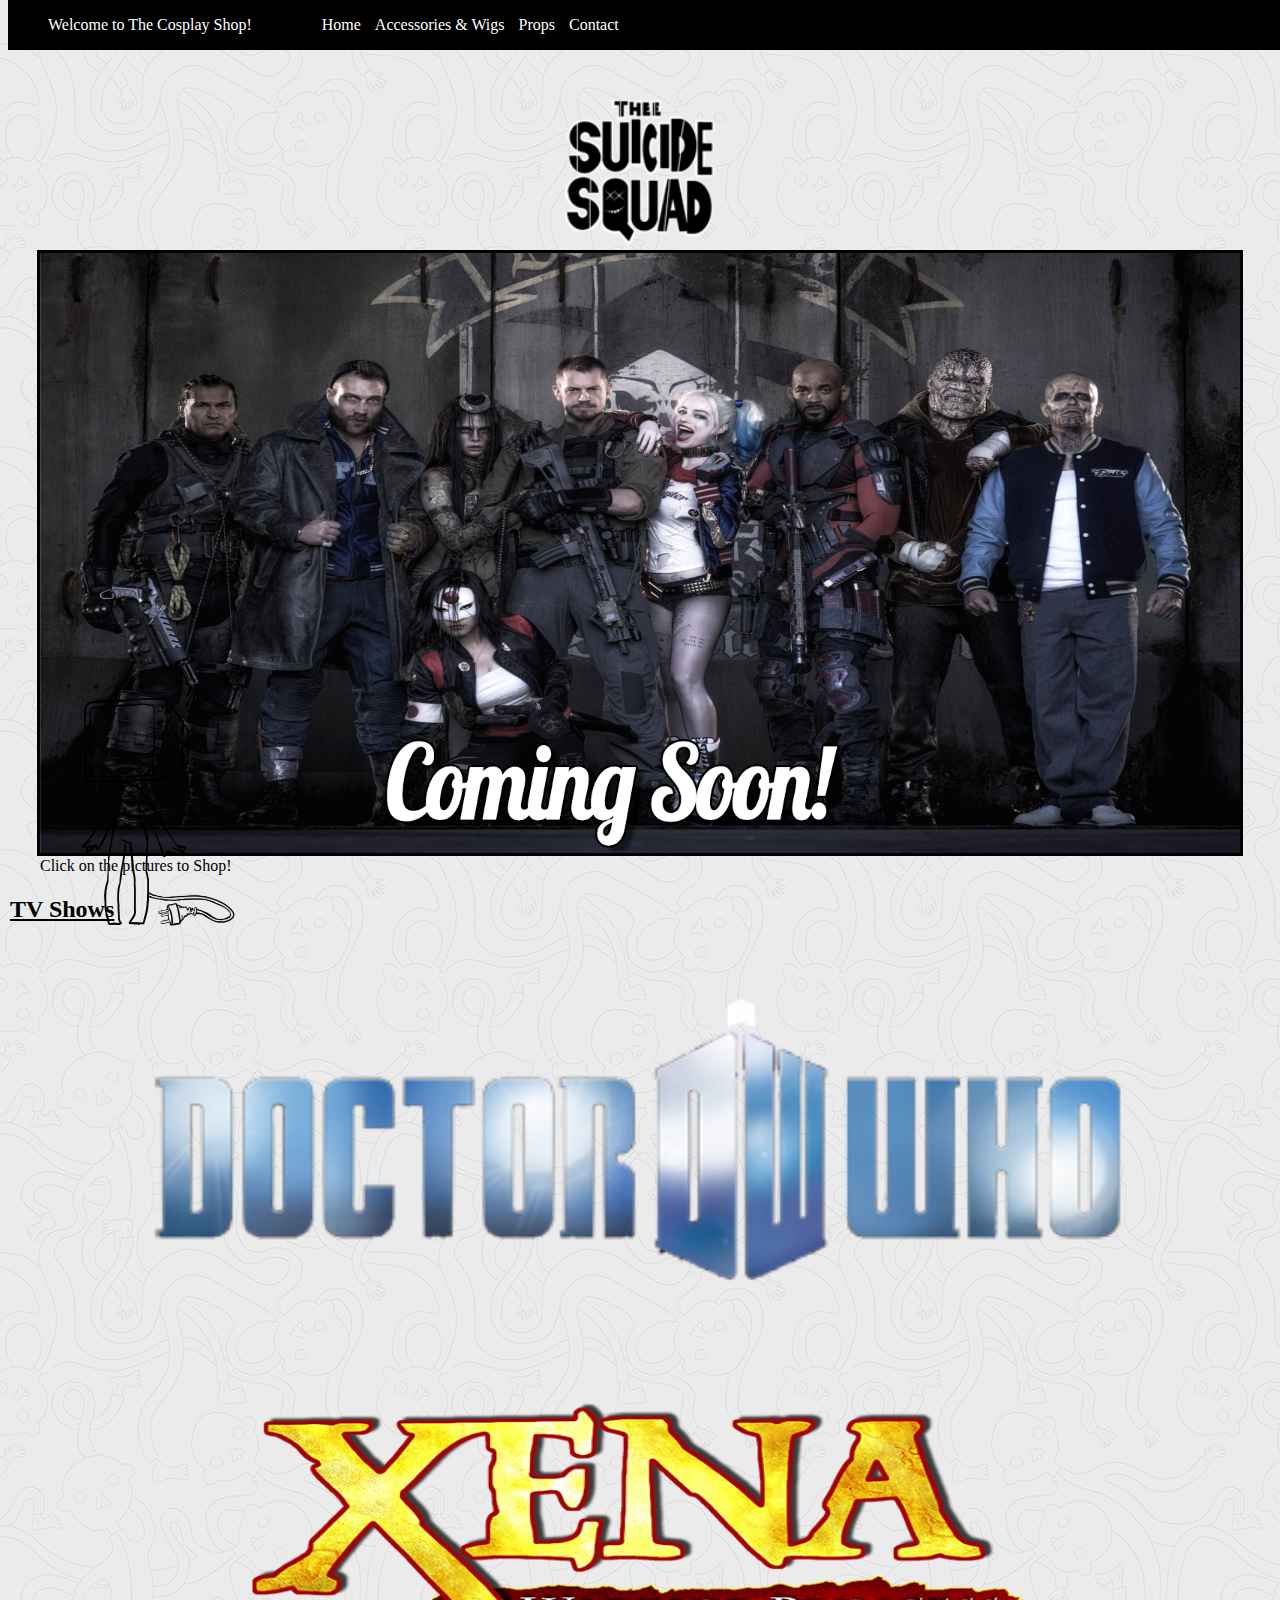
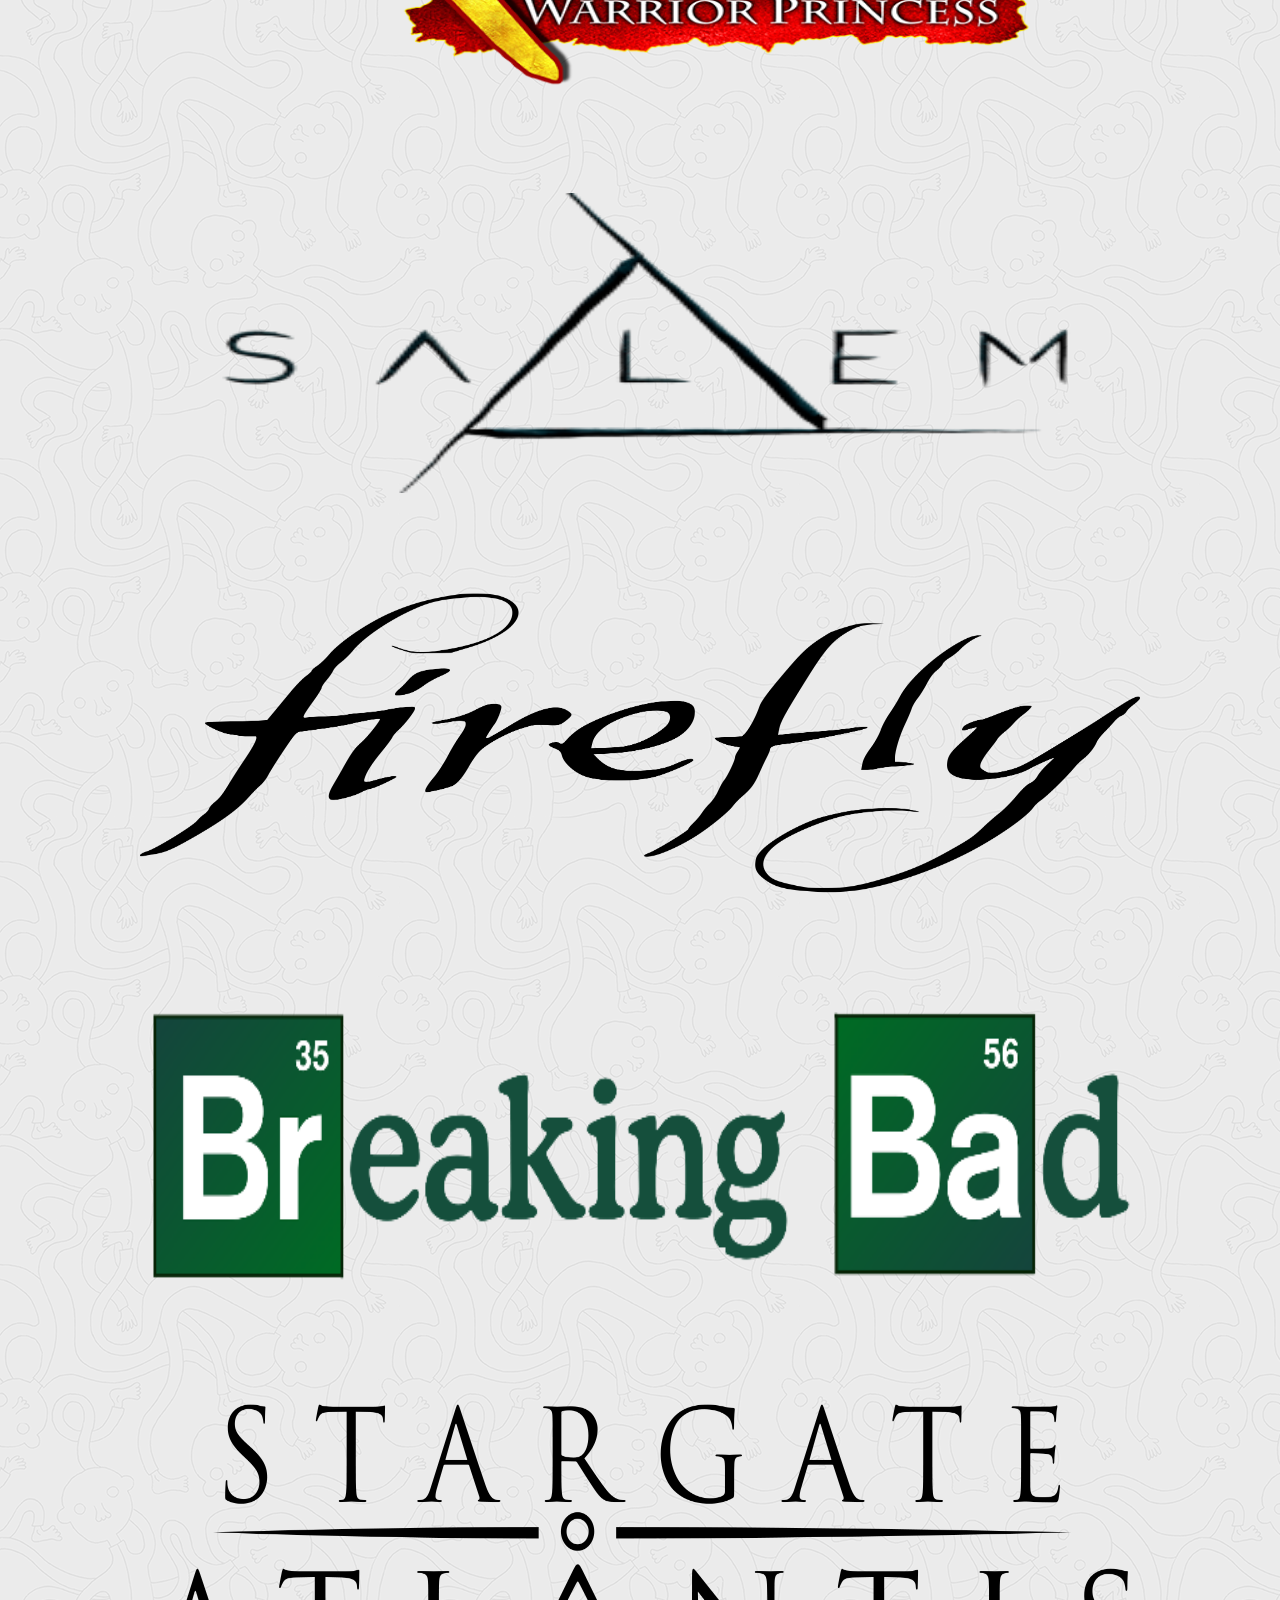
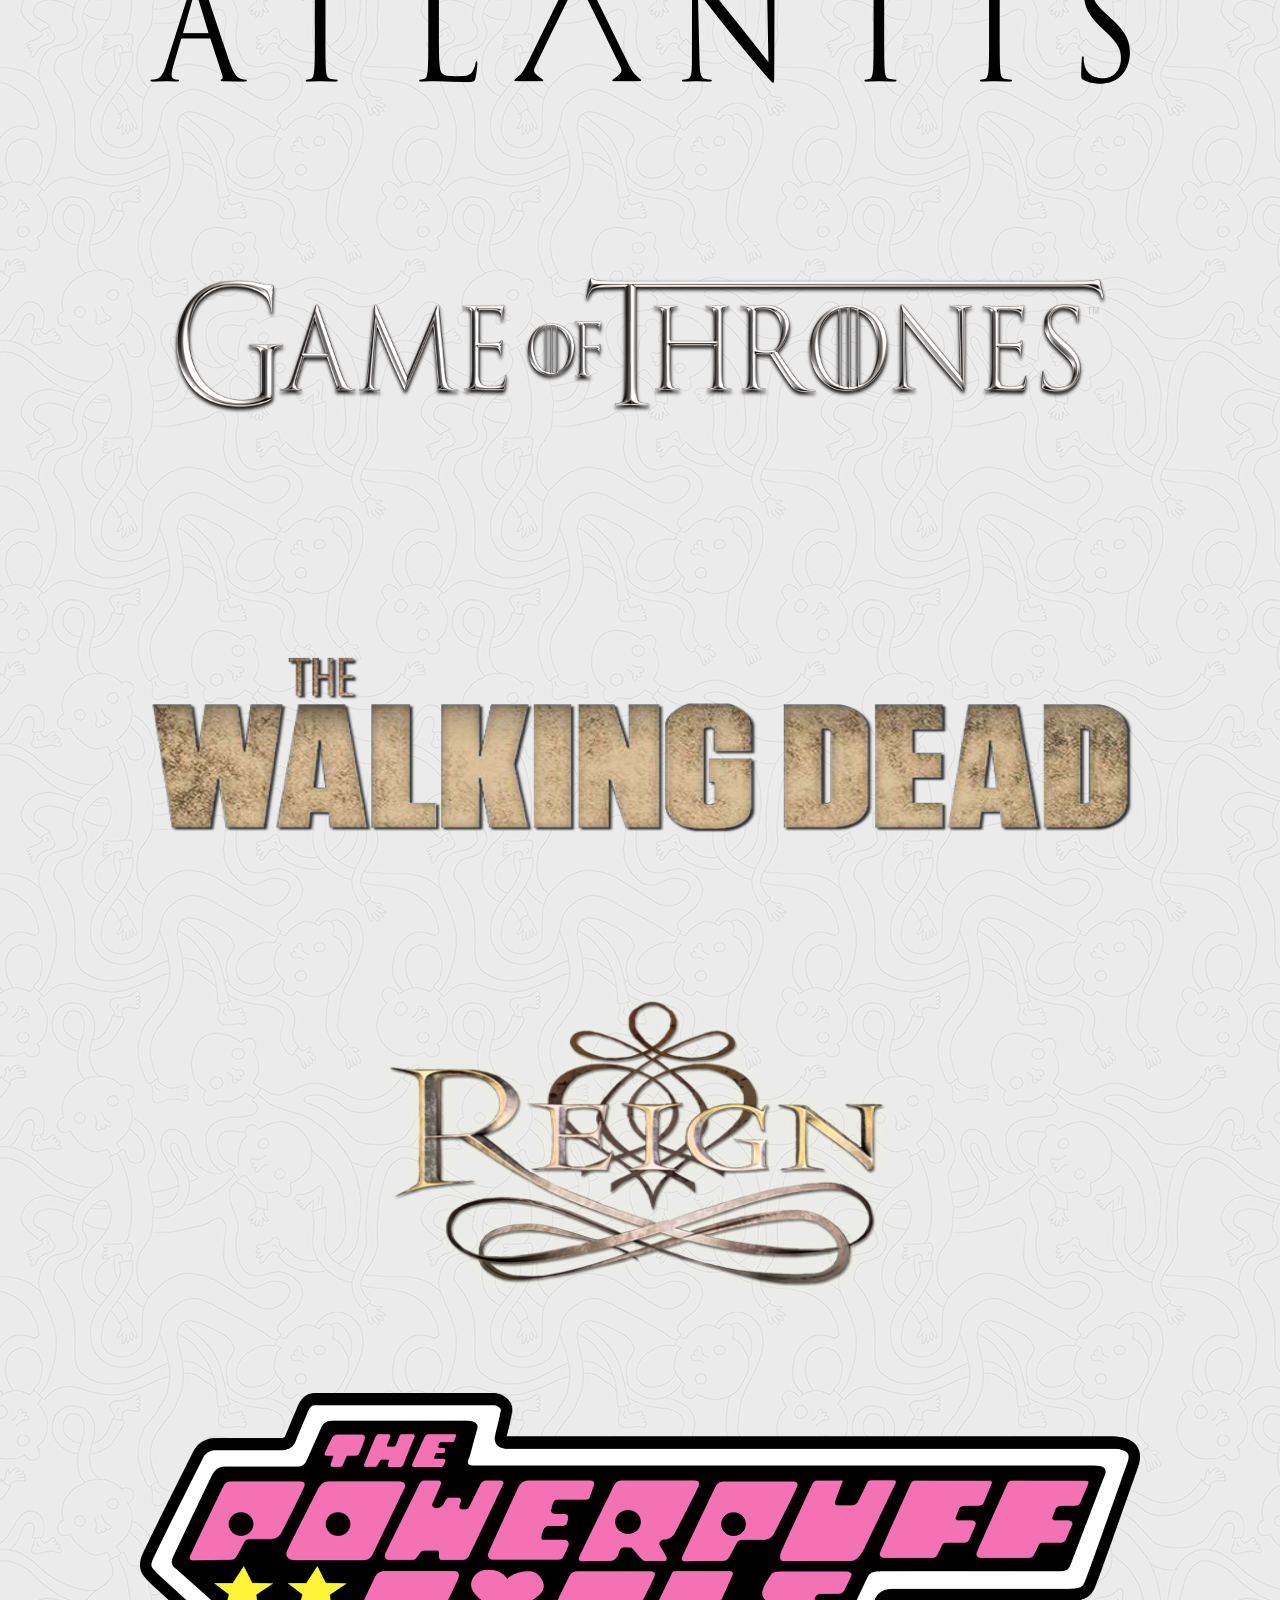
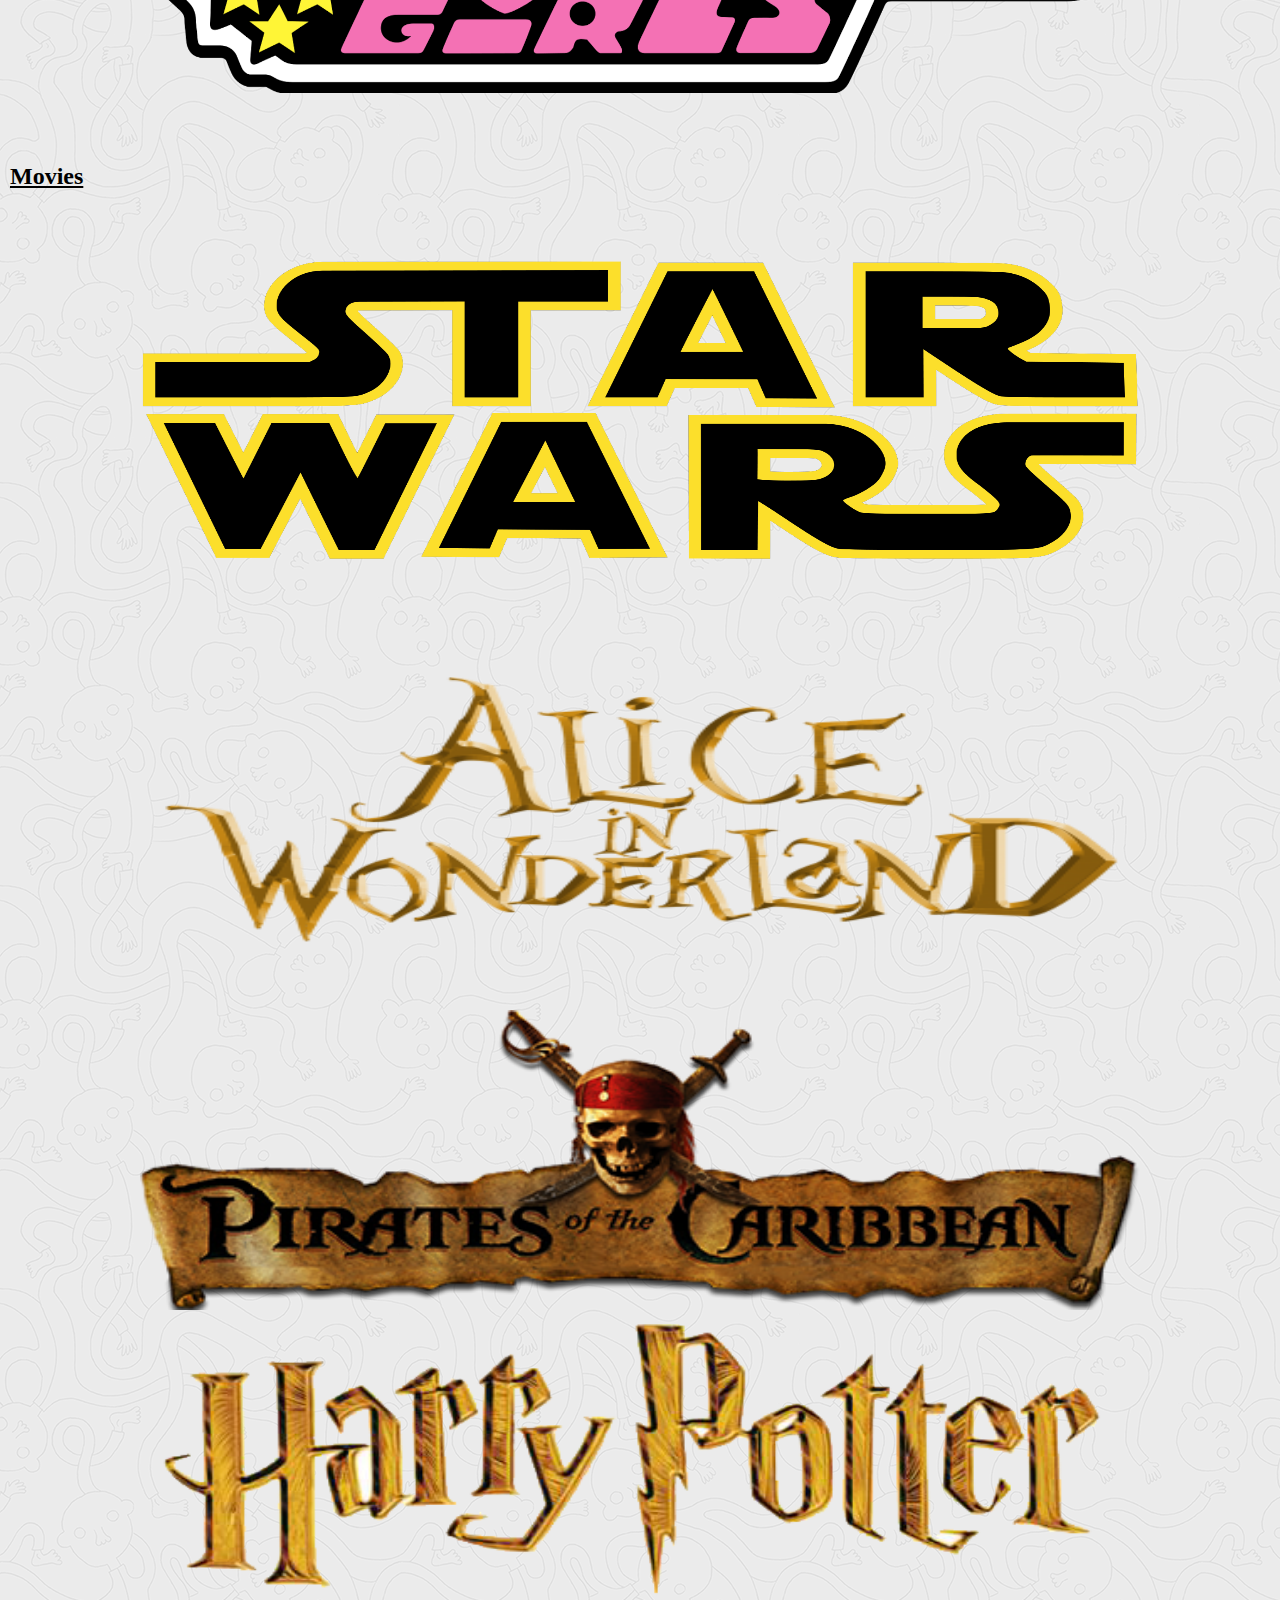
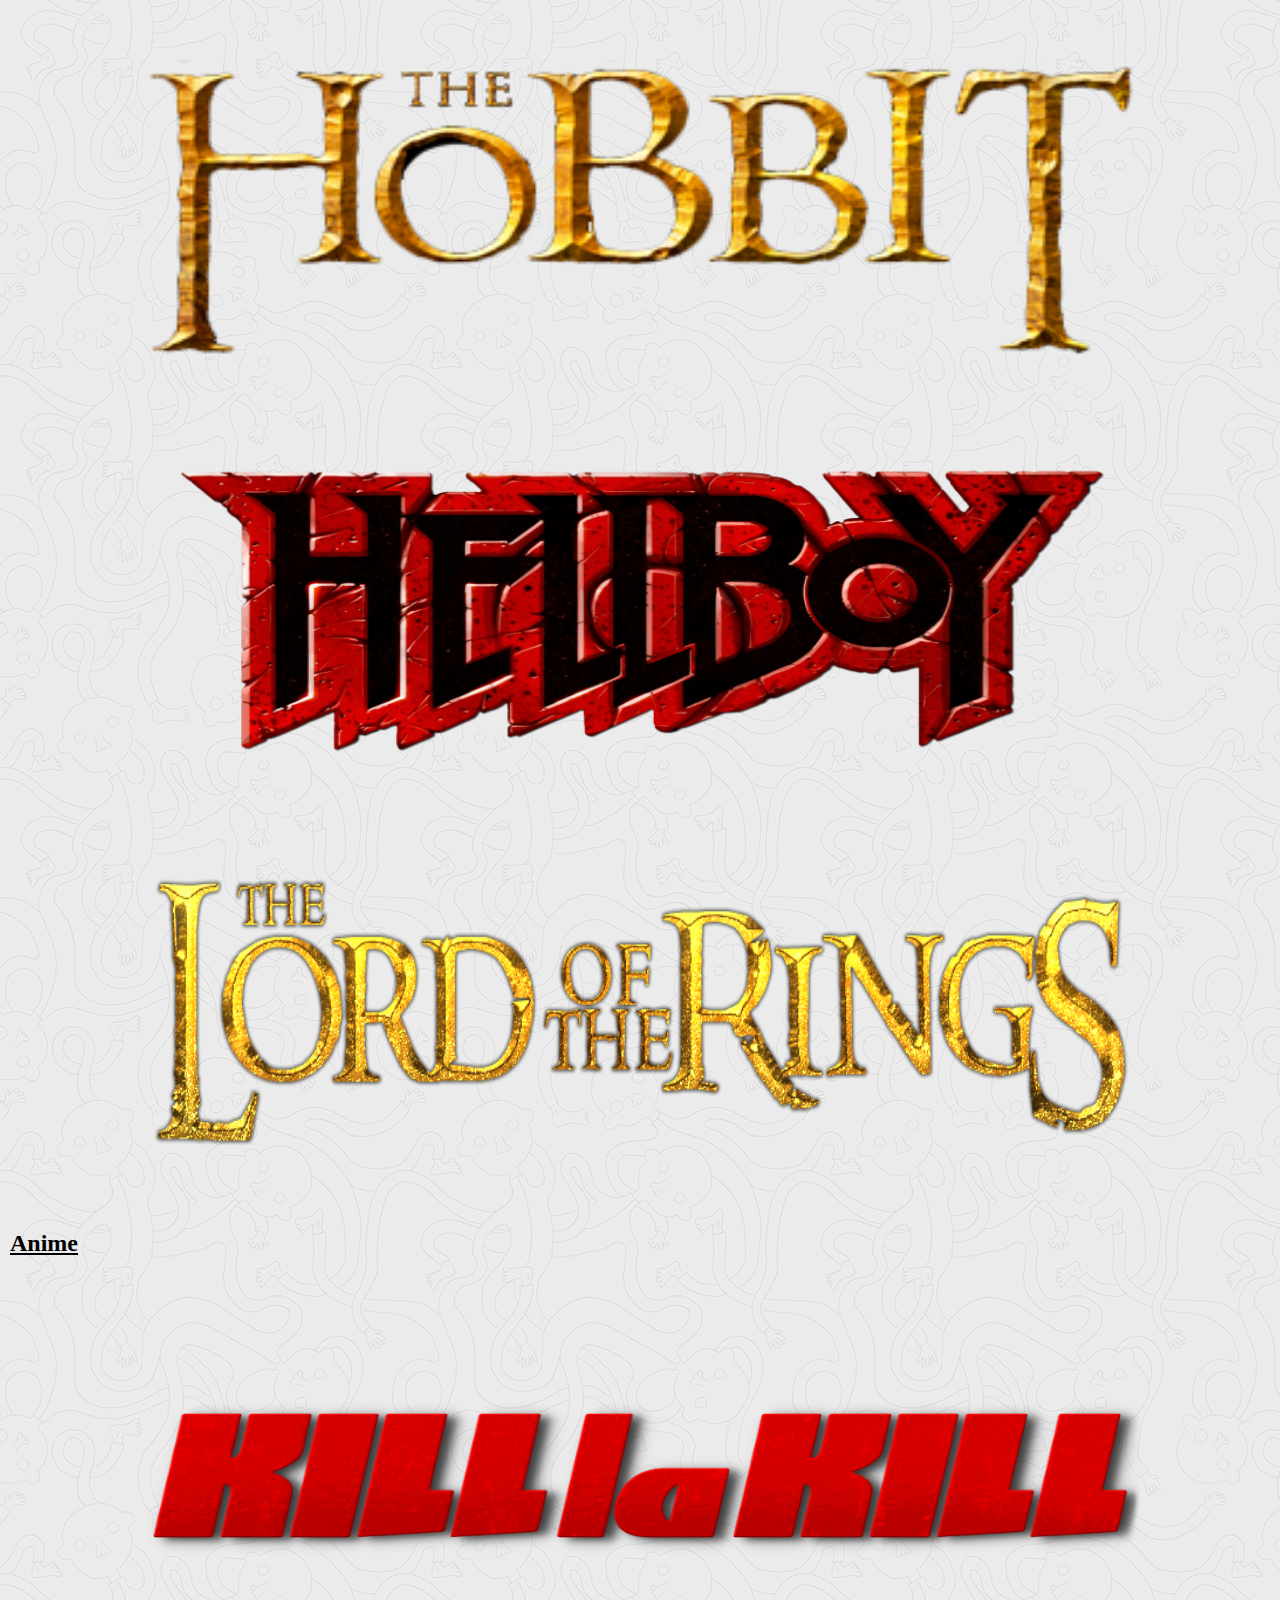
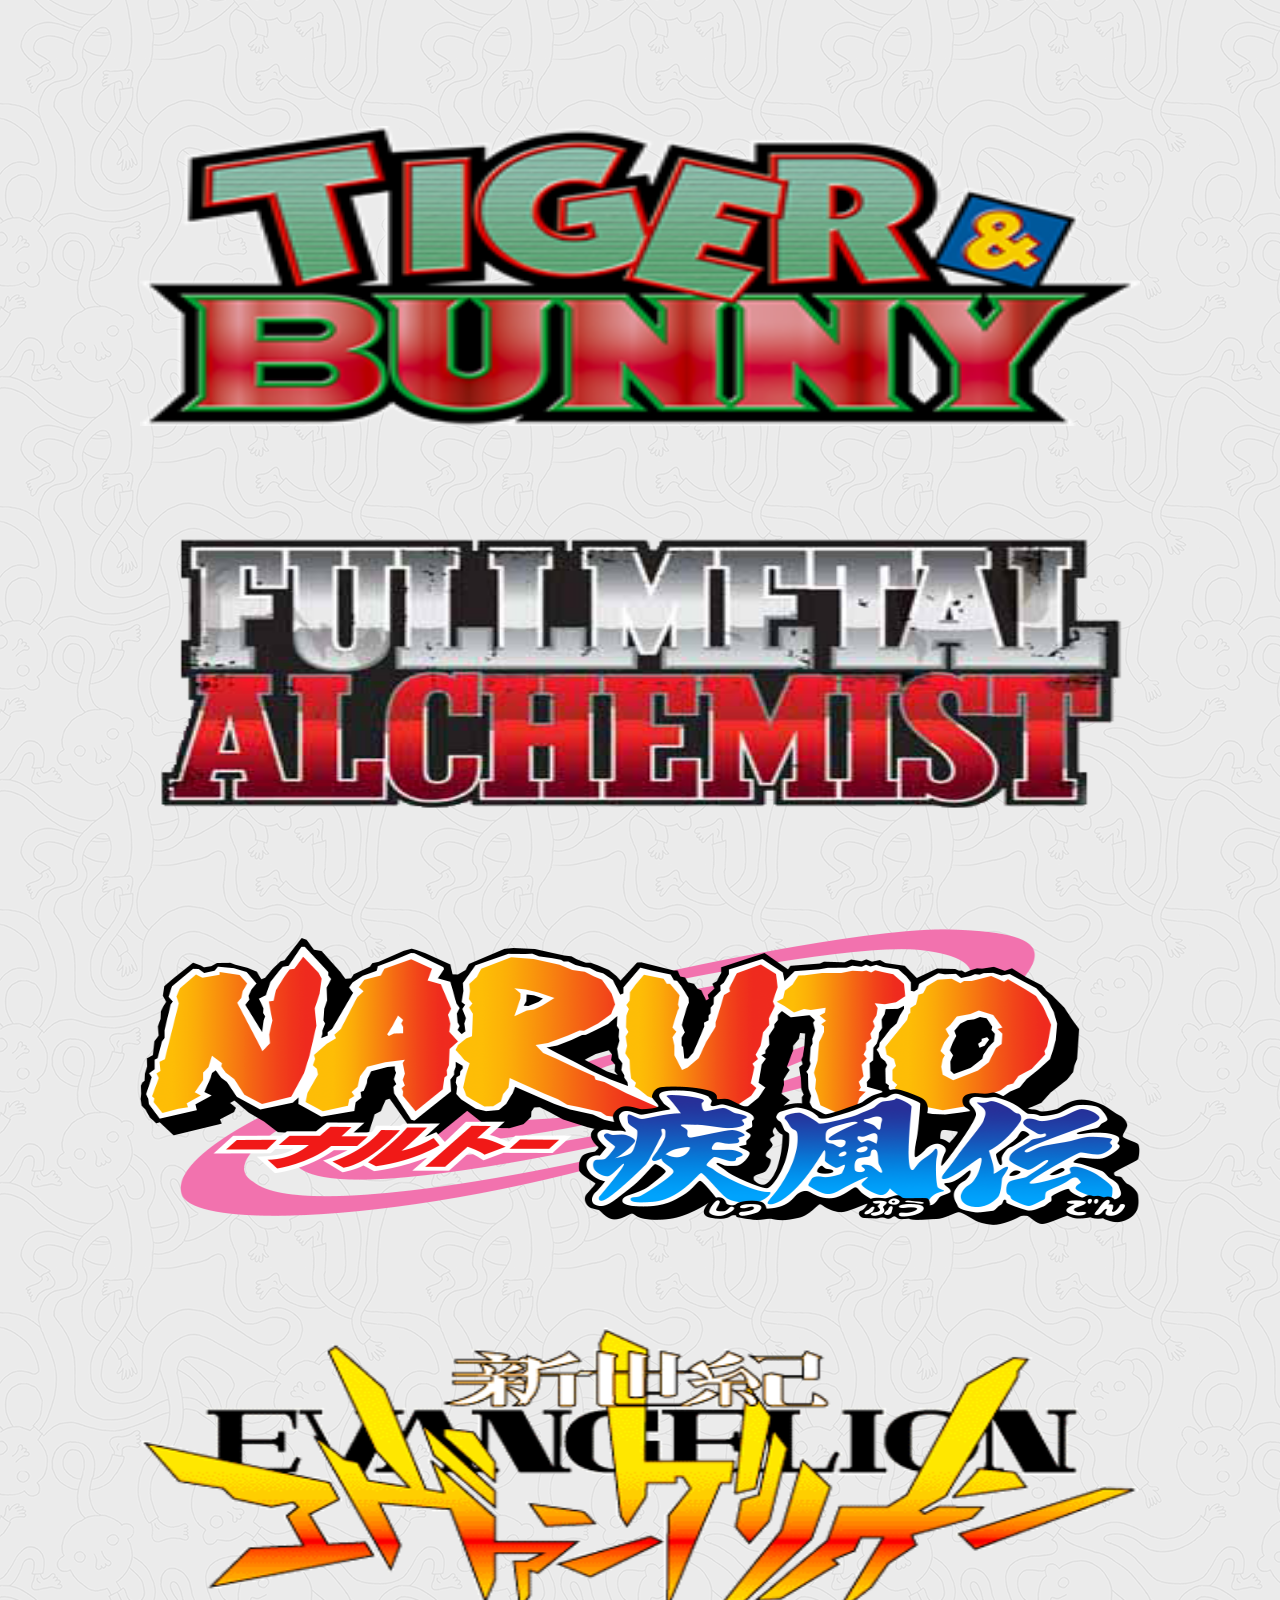
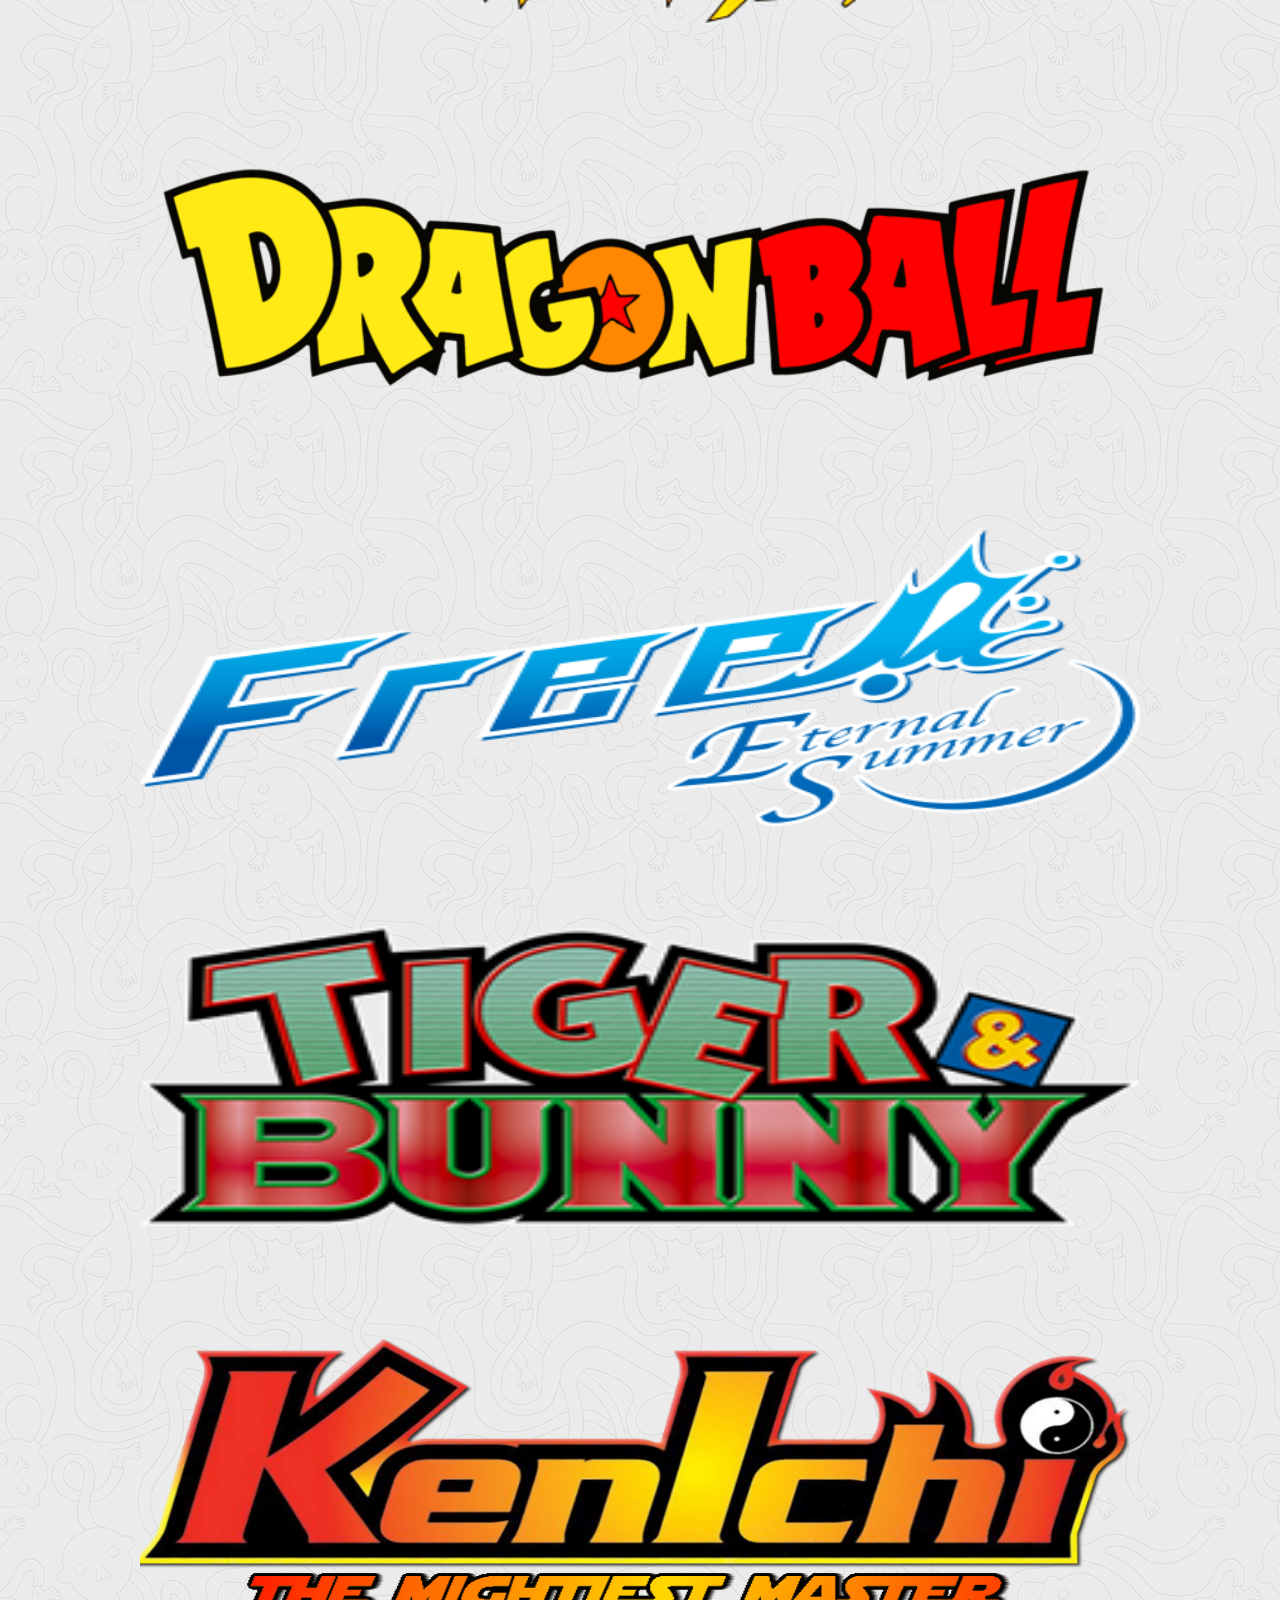
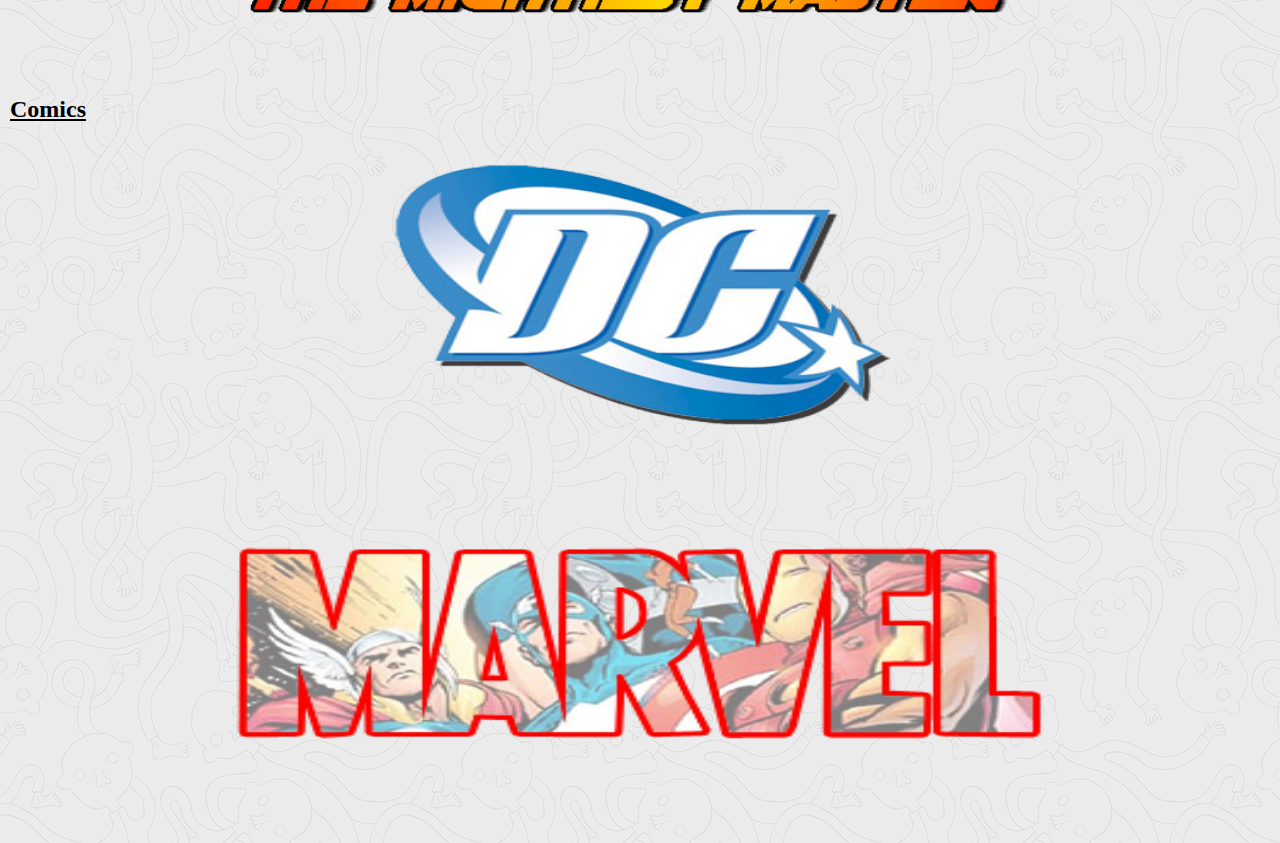
<file: index.html>
<!DOCTYPE html>
<html>
<link rel="stylesheet" type="text/css" href="CSS/style.css">
<head>
	<title>CosplayShop</title>
</head>

<body>
<body background="images/back1.png">

	<div id="banner">
		<ul>
			<li>Welcome to The Cosplay Shop!</li>
			<li></li>
			<li></li>
			<li></li>
			<li></li>
			<li><a href="index.html"><span>Home</span></a></li>
			<li><a href="http://wwww.google.com"><span>Accessories & Wigs</span></a></li>
			<li><a href="http://wwww.google.com"><span>Props</span></a></li>
			<li><a href="http://wwww.google.com"><span>Contact</span></a></li>
		</ul>
	</div>

	<div id="content">

	<div id="ss">
		<img src="images/ss.png">
	</div>

		<div id="homepic"> 
				<img src="images/homepic.jpg">
				<span>Click on the pictures to Shop!</span>
		</div> 

		<div id="top">
			<img src="images/coming.png">
		</div>

					<h2><u>TV Shows</u><h2>

		<div class="link" id="group1">
			<a href="dw.html">
				<img src="images/dw.png">
			</a>
		</div>

		<div class="link" id="group2">
			<a href="cart.html">
				<img src="images/xena.png">
			</a>
		</div>

		<div class="link" id="group3">
			<a href="cart.html">
				<img src="images/salem.png">
			</a>
		</div>

		<div class="link7" id="group4">
			<a href="cart.html">
				<img src="images/firefly.png">
			</a>
		</div>

		<div class="link6" id="group5">
			<a href="cart.html">
				<img src="images/bb.png">
			</a>
		</div>

		<div class="link5" id="group6">
			<a href="cart.html">
				<img src="images/stargate.png">
			</a>	
		</div>

		<div class="link" id="group7">
			<a href="cart.html">
				<img src="images/game.png">
			</a>
		</div>

		<div class="link" id="group8">
			<a href="cart.html">
				<img  src="images/walking.png">
			</a>
		</div>

		<div class="link" id="group9">
			<a href="cart.html">
				<img  src="images/reign.png">
			</a>
		</div>

		<div class="link" id="group10">
			<a href="pp.html">
				<img  src="images/pp.png">
			</a>
		</div>

					<h2><u>Movies</u></h2>

		<div class="link4" id="group11">
			<a href="cart.html">
				<img src="images/sw1.png">
			</a>
		</div>

		<div class="link" id="group12">
			<a href="cart.html">
				<img src="images/alice.png">
			</a>
		</div>

		<div class="link8" id="group13">
			<a href="cart.html">
				<img src="images/pc.png">
			</a>
		</div>

		<div class="link2" id="group14">
			<a href="cart.html">
				<img src="images/hp.png">
			</a>
		</div>

		<div class="link3" id="group15">
			<a href="cart.html">
				<img src="images/hobbit.png">
			</a>
		</div>

		<div class="link" id="group16">
			<a href="cart.html">
				<img src="images/hb.png">
			</a>
		</div>

		<div class="link" id="group17">
			<a href="cart.html">
				<img src="images/lotr.png">
			</a>
		</div>

				<h2><u>Anime</u></h2>

		<div class="link" id="group18">
			<a href="KLK.html">
				<img src="images/klk.png">
			</a>
		</div>

		<div class="link" id="group19">
			<a href="cart.html">
				<img src="images/tb.png">
			</a>
		</div>

		<div class="link" id="group20">
			<a href="cart.html">
				<img src="images/full metal.png">
			</a>
		</div>

		<div class="link" id="group21">
			<a href="naruto.html">
				<img src="images/naruto.png">
			</a>
		</div>

		<div class="link" id="group22">
			<a href="cart.html">
				<img src="images/neon.png">
			</a>
		</div>

		<div class="link" id="group23">
			<a href="db.html">
				<img src="images/db.png">
			</a>
		</div>

		<div class="link" id="group24">
			<a href="cart.html">
				<img src="images/free.png">
			</a>
		</div>

		<div class="link" id="group25">
			<a href="cart.html">
				<img src="images/tb.png">
			</a>
		</div>

		<div class="link" id="group26">
			<a href="cart.html">
				<img src="images/kenichii.png">
			</a> 
		</div>
				<h2><u>Comics</u></h2>

		<div class="link1" id="group27">
			<a href="cart.html">
				<img src="images/dc.png">
			</a>
		</div>

		<div class="link" id="group28">
			<a href="cart.html">
				<img src="images/marvel.png">
			</a> 
		</div>

		

	</div>

	<div id="home">
		<img src="images/home.png">
	</div>

	<div id="home2">
		<img src="images/home.png">
	</div>

</body>

</html>
</file>
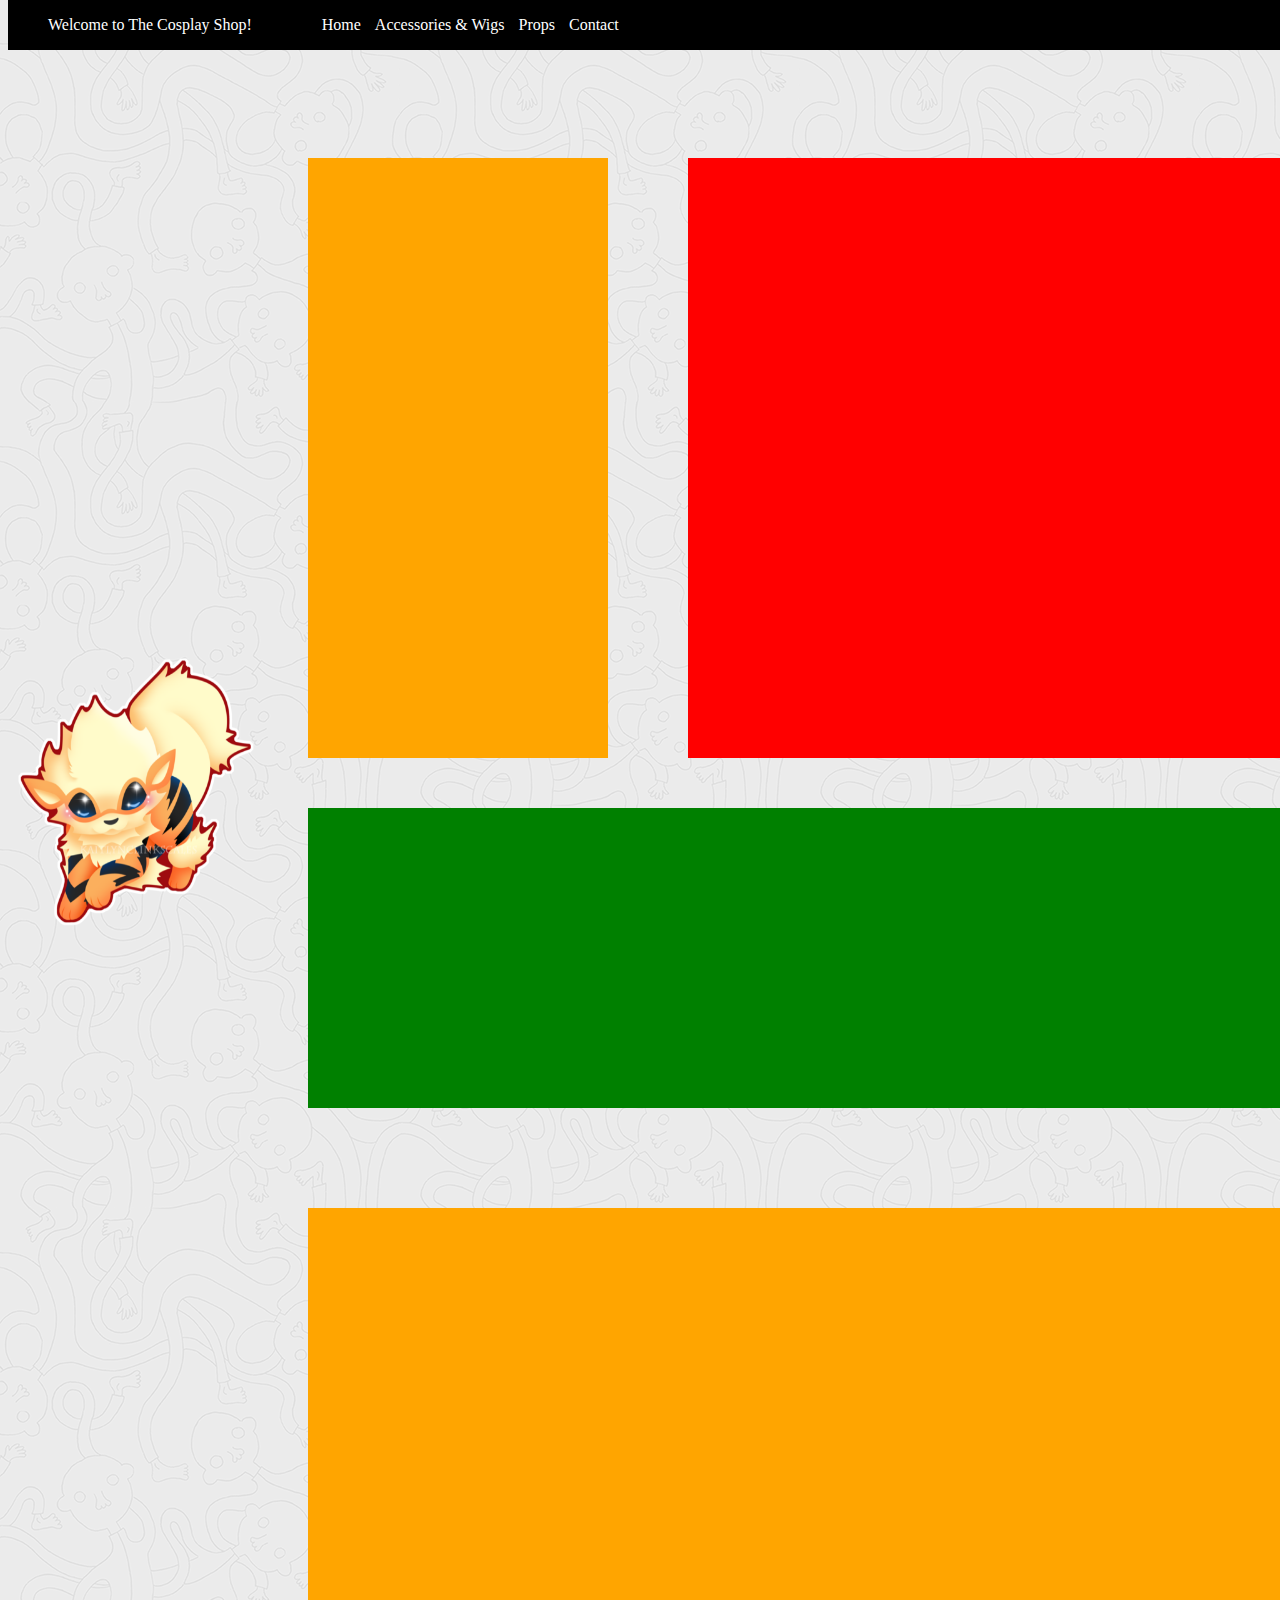
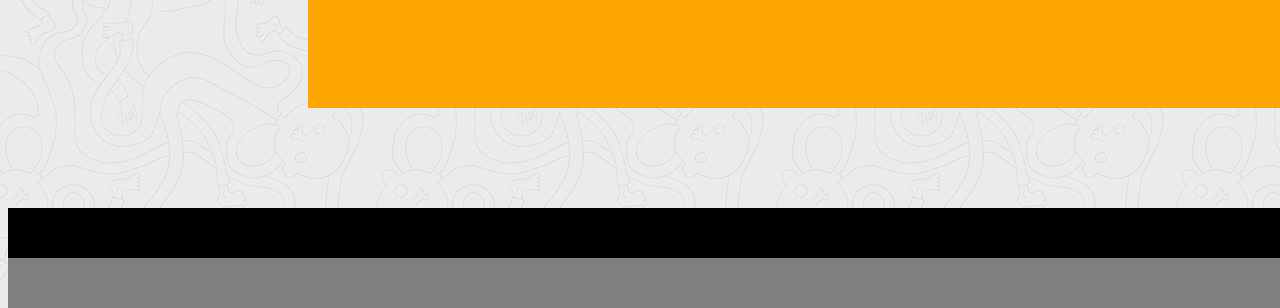
<file: cart.html>
<!DOCTYPE html>
<html>
<link rel="stylesheet" type="text/css" href="CSS/cart.css">
<!--copy here-->
<head>
	<title>CosplayShop</title>
</head>

<body>
<body background="images/back1.png">

<div id="banner">
	<ul>
		<li>Welcome to The Cosplay Shop!</li>
		<li></li>
		<li></li>
		<li></li>
		<li></li>
		<li><a href="index.html"><span>Home</span></a></li>
		<li><a href="http://wwww.google.com"><span>Accessories & Wigs</span></a></li>
		<li><a href="http://wwww.google.com"><span>Props</span></a></li>
		<li><a href="http://wwww.google.com"><span>Contact</span></a></li>
	</ul>
</div>
<!--to here-->
<div id="container">
	<div id="image"></div>
	<div id="side"></div>
	<div id="descrevi"></div>
	<div id="YMAL"></div>
	<div id="contact"></div>
	<div id="footer"></div>

	<div id="chibi">
		<img src="images/chibi1.png">
	</div>
	<div id="chibi2">
		<img src="images/chibi1.png">
	</div>

</div>

</body>

</html>
</file>
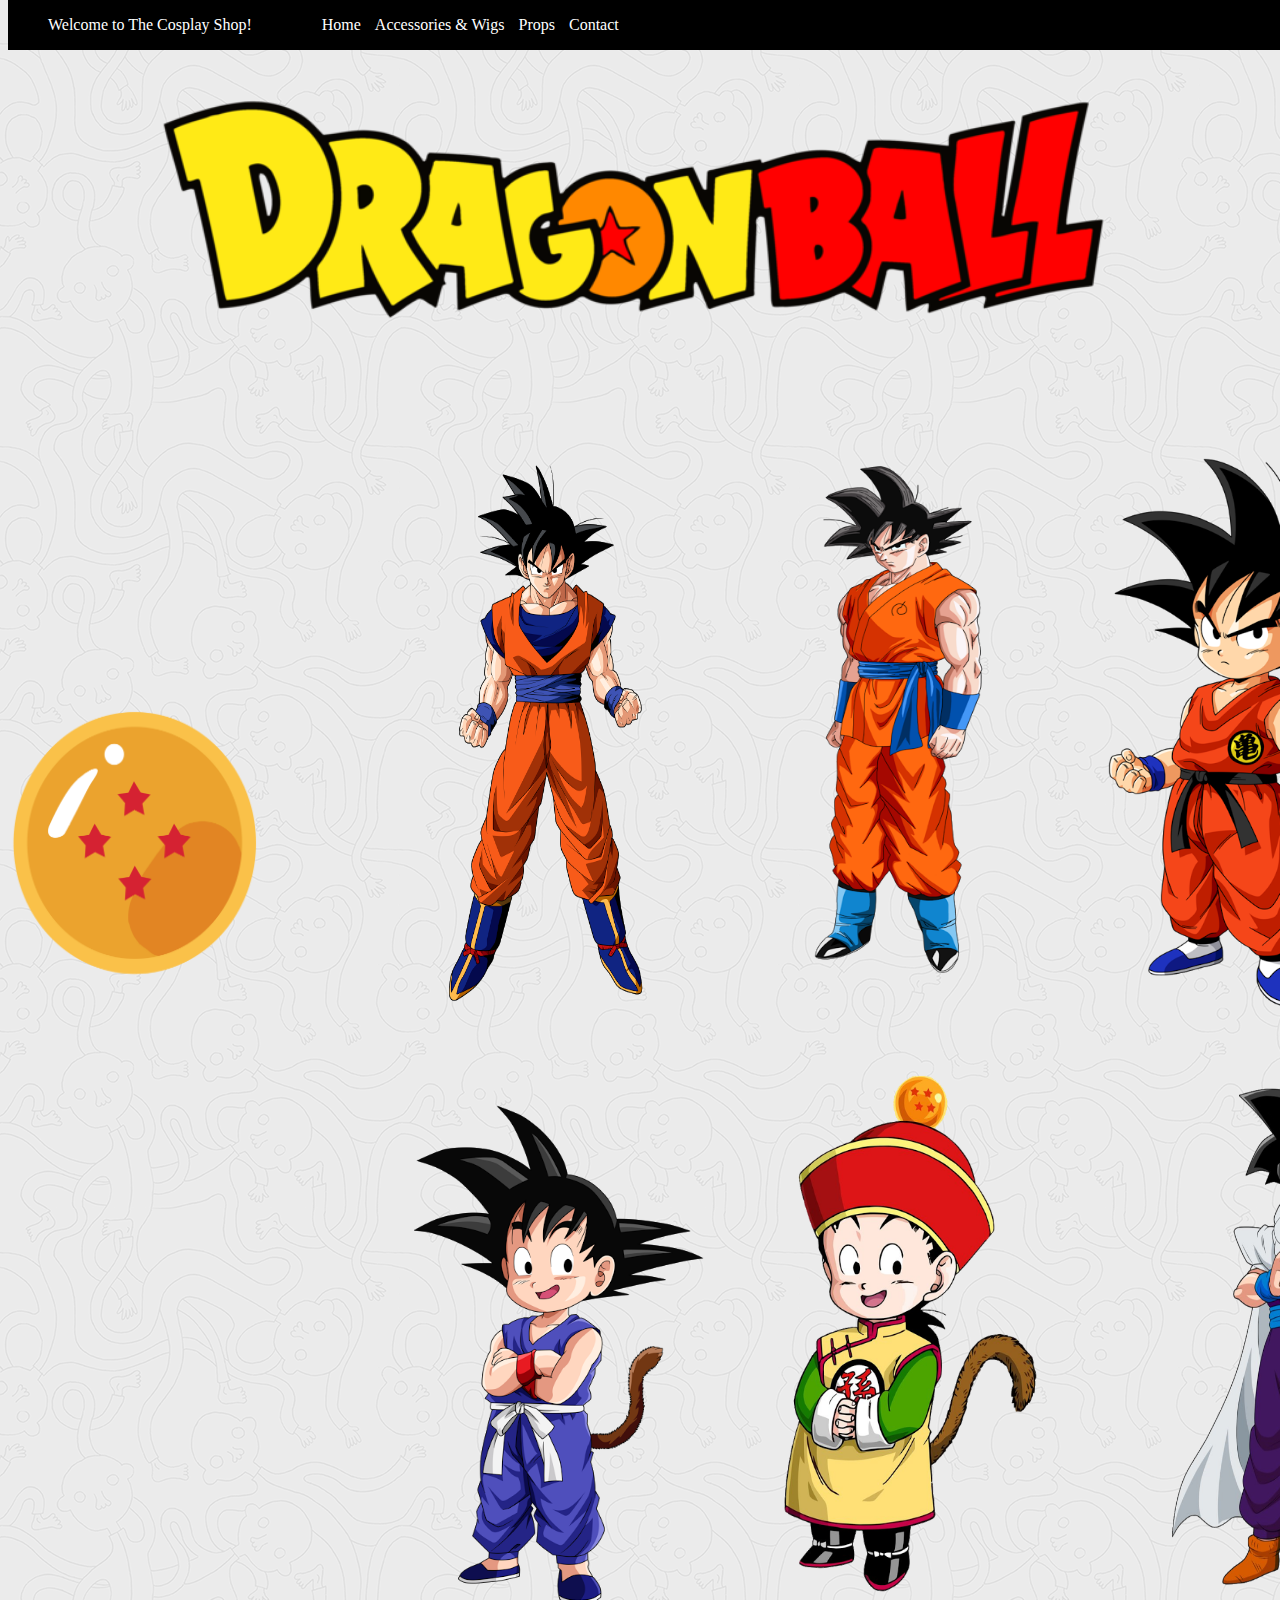
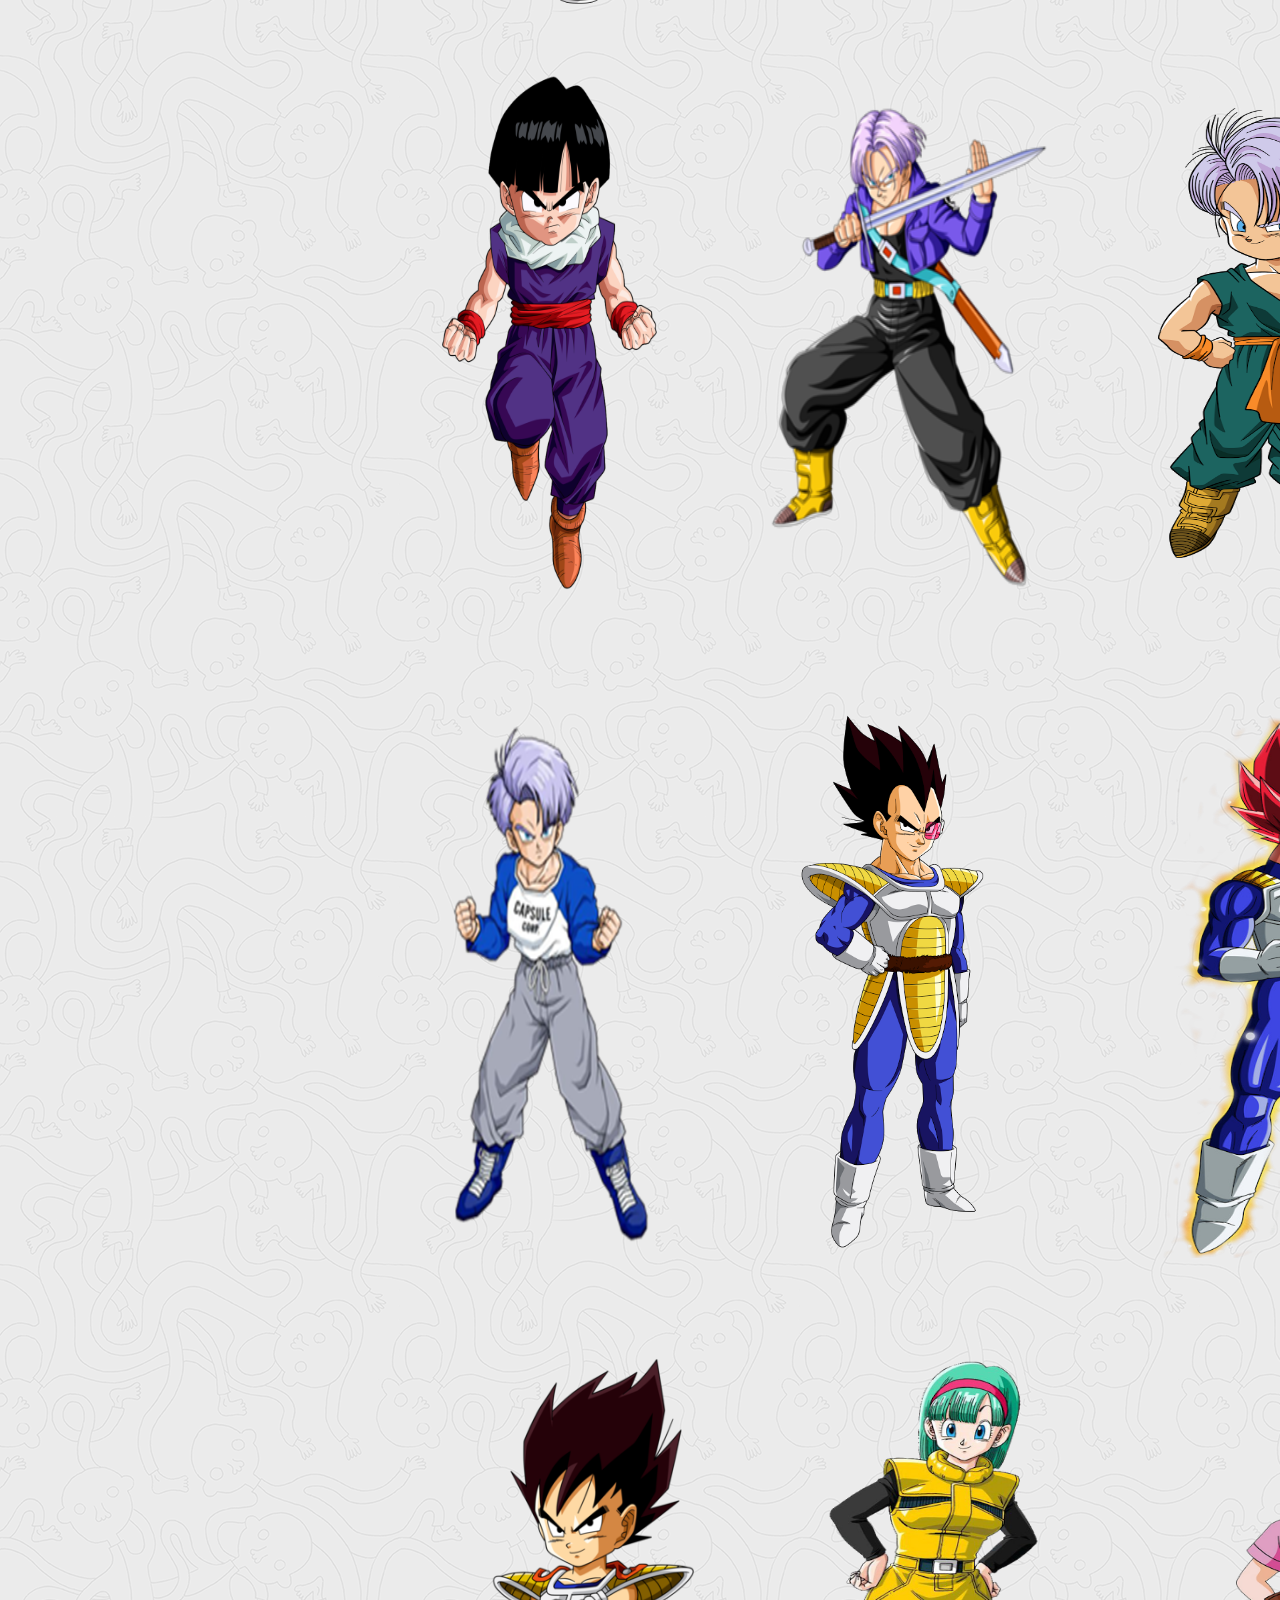
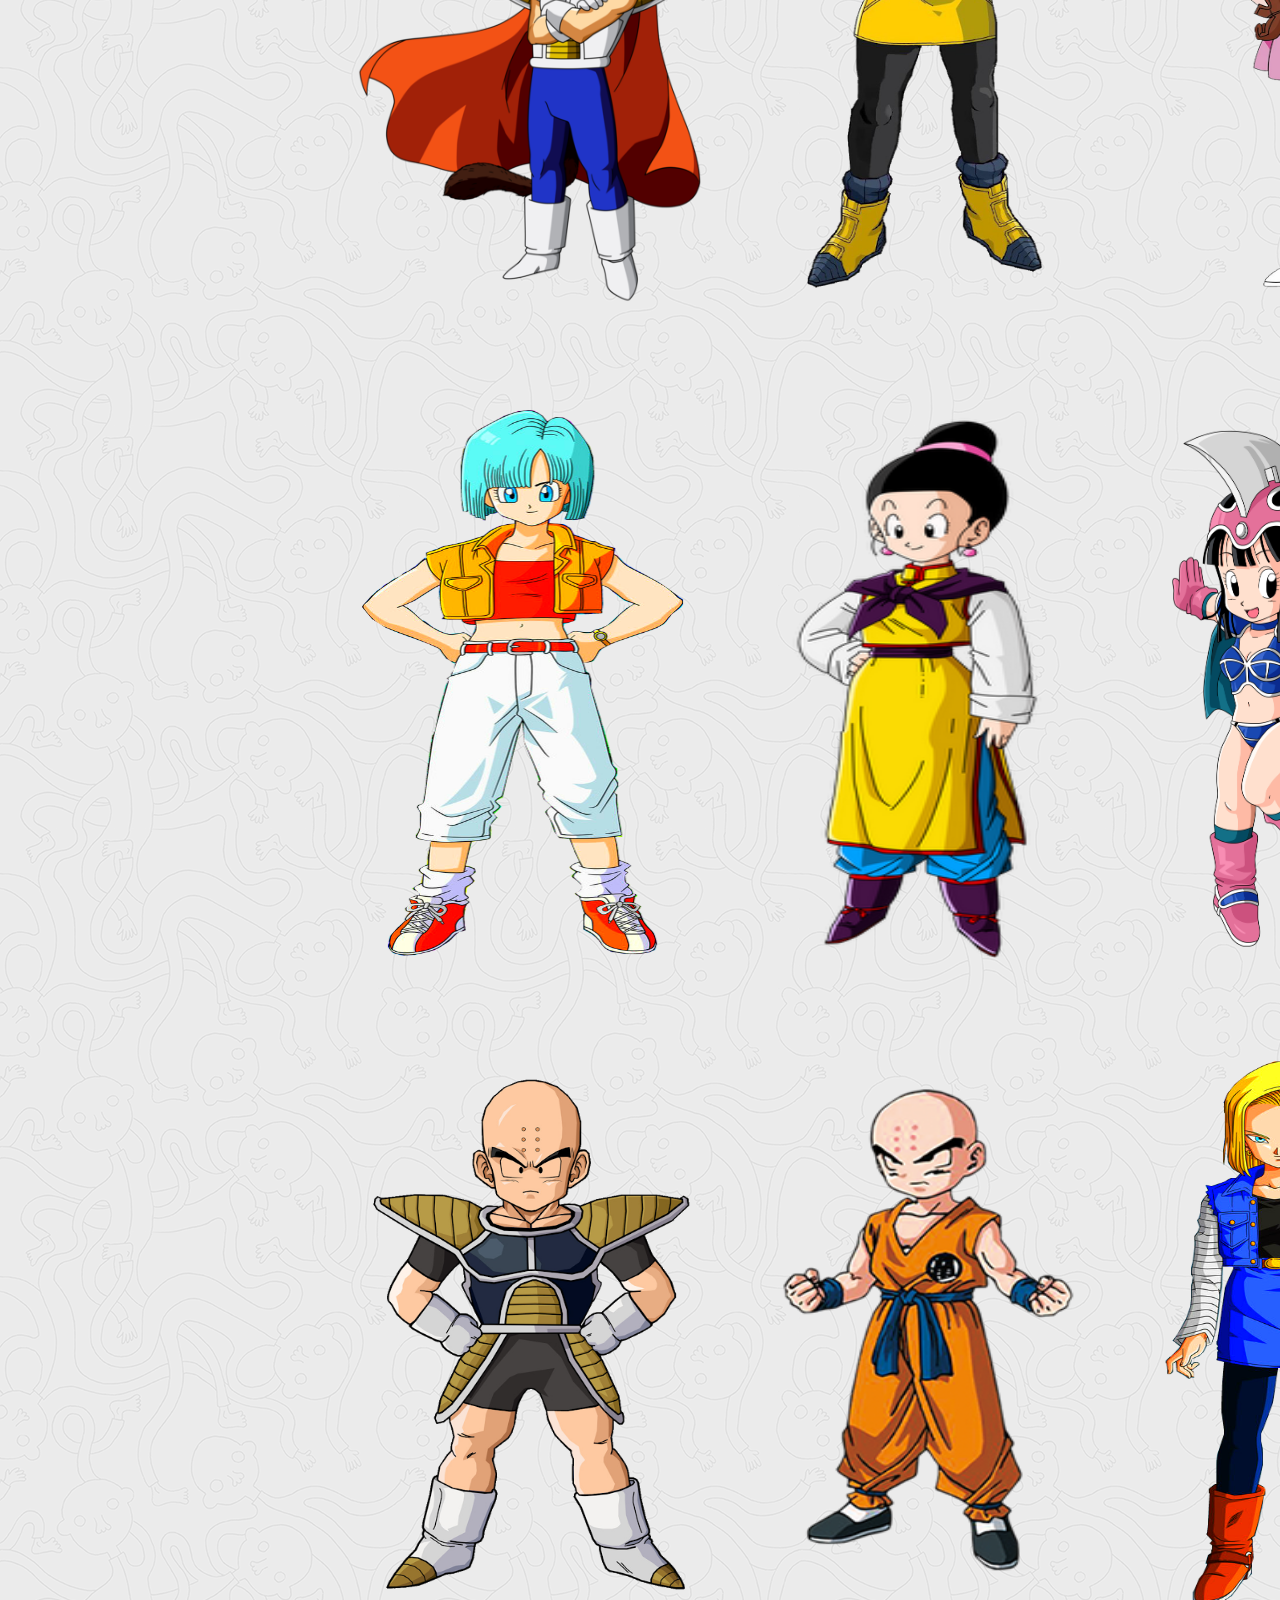
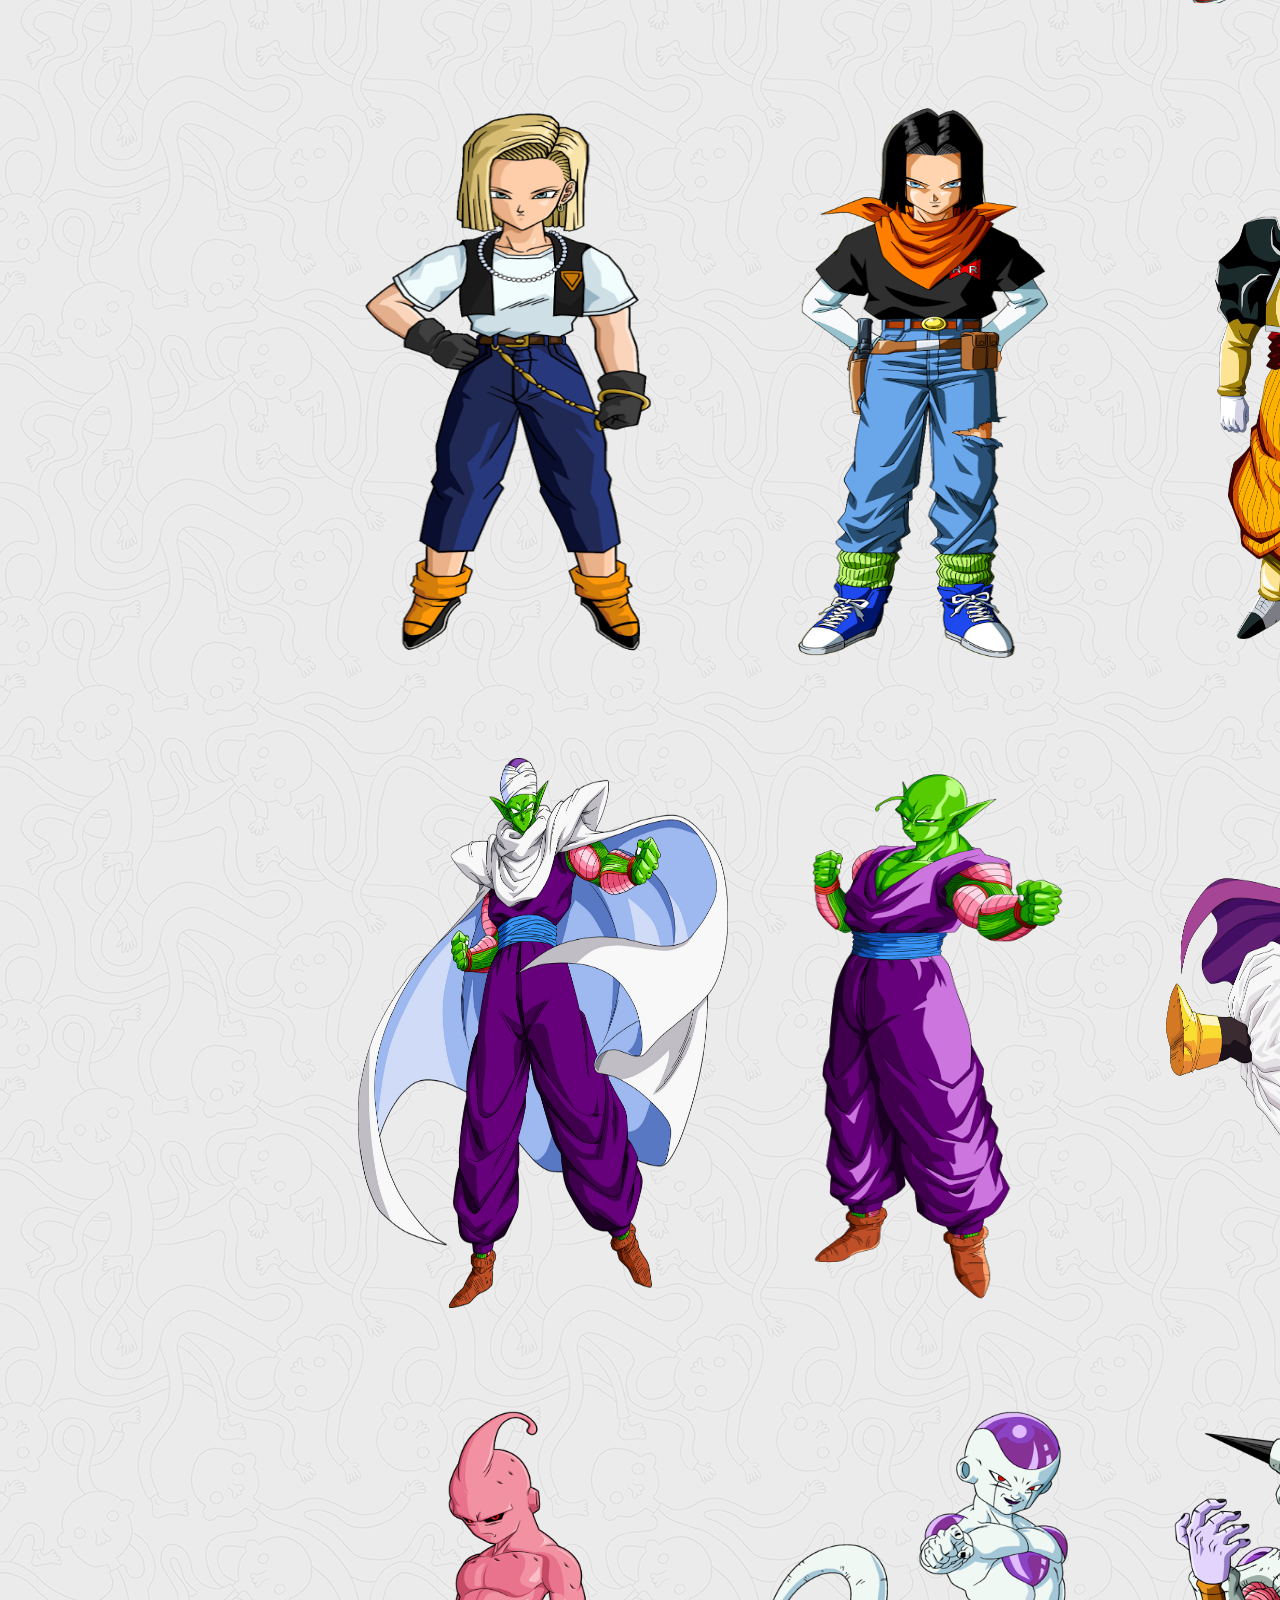
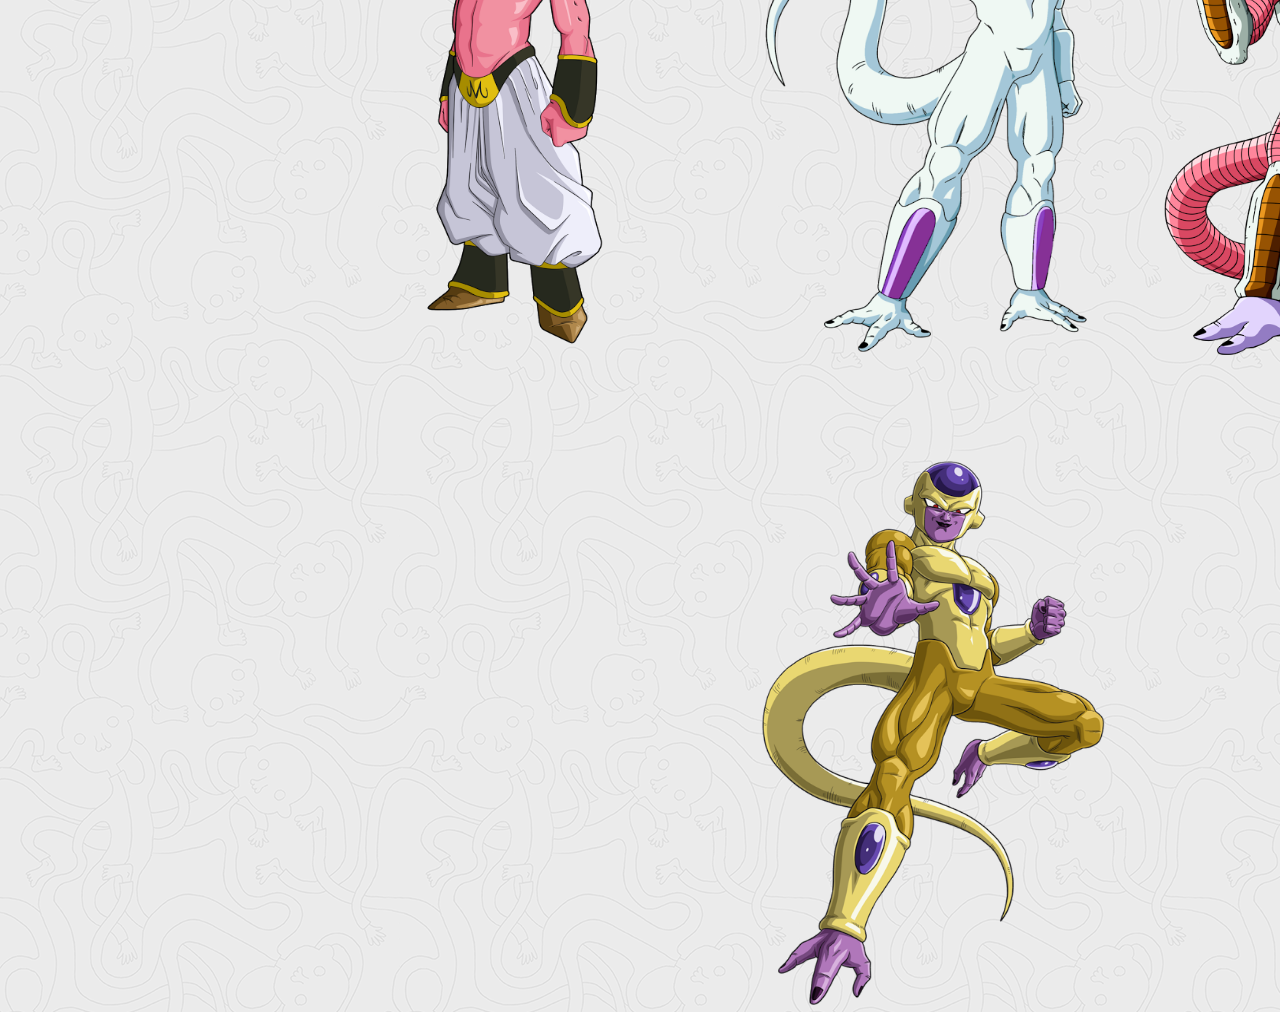
<file: db.html>
<!DOCTYPE html>
<html>
<link rel="stylesheet" type="text/css" href="CSS/db.css">
<head>
	<title>CosplayShop</title>
</head>
<body>
<body background="images/back1.png">

	<div id="banner">
		<ul>
			<li>Welcome to The Cosplay Shop!</li>
			<li></li>
			<li></li>
			<li></li>
			<li></li>
			<li><a href="index.html"><span>Home</span></a></li>
			<li><a href="http://wwww.google.com"><span>Accessories & Wigs</span></a></li>
			<li><a href="http://wwww.google.com"><span>Props</span></a></li>
			<li><a href="http://wwww.google.com"><span>Contact</span></a></li>
		</ul>
	</div>


<div id="category">
	<img src="images/db.png">
</div>

<div id="content">
	<div id="item1">
		<a href="cart.html">
		<img class="goku" src="images/6867778b-6f14-4d4b-8644-5a90afe2d366.png">
		</a>
	</div>
	<div id="item2">
		<a href="cart.html">
		<img class="goku" src="images/f0667cf2-3b18-40a5-b0db-4cbd6eaedc0f.png">
		</a>
	</div>
	<div id="item3">
		<a href="cart.html">
		<img class="goku" src="images/3a596a1b-a5b9-4fd5-a4a4-02d5007aa475.png">
		</a>
	</div>
	<div id="item4">
		<a href="cart.html">
		<img class="goku" src="images/e71adba3-faf8-4770-ae4c-f9377eb9917a.png">
		</a>
	</div>
	<div id="item5">
		<a href="cart.html">
		<img class="gohan" src="images/744af487-0e10-41d2-adbc-74a387149ce7.png">
		</a>
	</div>
	<div id="item6">
		<a href="cart.html">
		<img class="gohan" src="images/69507436-187b-4b28-8b3e-fa251f0c9148.png">
		</a>
	</div>
	<div id="item7">
		<a href="cart.html">
		<img class="gohan" src="images/gohan_namek_saga_render_by_luishatakeuchiha-d69lq71.png">
		</a>
	</div>
	<div id="item8">
		<a href="cart.html">
		<img class="trunks" src="images/85146b33-57f1-405e-ac61-26b3e37ae059.png">
		</a>
	</div>
	<div id="item9">
		<a href="cart.html">
		<img class="trunks" src="images/6205e6d9-ceae-403d-bed7-212e6c16a83b.png">
		</a>
	</div>
	<div id="item10">
		<a href="cart.html">
		<img class="trunks" src="images/b8ac9f38-21f8-48dc-8f4a-685baa448da8.png">
		</a>
	</div>
	<div id="item11">
		<a href="cart.html">
		<img class="vegeta" src="images/32af5110-6c25-4317-baca-7702841e31fc.png">
		</a>
	</div>
	<div id="item12">
		<a href="cart.html">
		<img class="vegeta" src="images/d0dbb543-9b6e-4ebd-9454-d869cc013961.png">
		</a>
	</div>
	<div id="item13">
		<a href="cart.html">
		<img class="vegeta" src="images/7bcc4627-76fc-450a-b3ed-26831bd0e8f2.png">
		</a>
	</div>
	<div id="item14">
		<a href="cart.html">
		<img class="bulma" src="images/aaecadfc-5795-4520-a5db-9f50087e84b3.png">
		</a>
	</div>
	<div id="item15">
		<a href="cart.html">
		<img class="bulma" src="images/2e896ac3-c3c6-485d-a8ba-32e831eb5b5f.png">
		</a>
	</div>
	<div id="item16">
		<a href="cart.html">
		<img class="bulma" src="images/4b4e298f-cadd-409f-8305-3592d968f28e.png">
		</a>
	</div>
	<div id="item17">
		<a href="cart.html">
		<img class="chichi" src="images/unnamed (12).png">
		</a>
	</div>
	<div id="item18">
		<a href="cart.html">
		<img class="chichi" src="images/86a2272f-abab-4d1f-824b-af33452e8369.png">
		</a>
	</div>
	<div id="item19">
		<a href="cart.html">
		<img class="krillin" src="images/8a95153a-1102-4136-8179-29e717bc40f2.png">
		</a>
	</div>
	<div id="item20">
		<a href="cart.html">
		<img class="krillin" src="images/1481be71-f9cd-4a19-828b-ef15575c3418.png">
		</a>
	</div>
	<div id="item21">
		<a href="cart.html">
		<img class="android18" src="images/18.png">
		</a>
	</div>
	<div id="item22">
		<a href="cart.html">
		<img class="android18" src="images/ee60906b-ce1d-4711-b3d3-dbeeab9d028c.png">
		</a>
	</div>
	<div id="item23">
		
		<a href="cart.html">
		<img class="android17" src="images/unnamed (9).png">
		</a>
	</div>
	<div id="item24">
		
		<a href="cart.html">
		<img class="android19" src="images/a73bd063-6a89-4c78-a106-97d886fedefc.png">
		</a>
	</div>
	<div id="item25">
		
		<a href="cart.html">
		<img class="piccolo" src="images/1285af77-2064-49a9-a121-afcff7b53245.png">
		</a>
	</div>
	<div id="item26">

		<a href="cart.html">
		<img class="piccolo" src="images/e8c73b3b-9d84-42b1-9419-8e85fb55d49d.png">
		</a>
	</div>
	<div id="item27">
		<a href="cart.html">
		<img class="boo" src="images/5c471e2c-6bfd-4315-8878-e3c6dfd89289.png">
		</a>
	</div>
	<div id="item28">
		<a href="cart.html">
		<img class="boo" src="images/d1848918-07a6-4e6f-a8c7-50c2fca3df6b.png">
		</a>
	</div>
	<div id="item29">
		<a href="cart.html">
		<img class="frieza" src="images/7cb14c84-6a12-4e16-b721-c699d8e51d98.png">
		</a>
	</div>
	<div id="item30">
		<a href="cart.html">
		<img class="frieza" src="images/20353ddd-3cf3-4684-9507-0c6a5c2710c4.png">
		</a>
	</div>
	<div id="item31">
		<a href="cart.html">
		<img class="frieza" src="images/45931d84-0c4e-4d11-9bbe-fcd277904795.png">
		</a>
	</div>
</div>	


<div id="ball">
	<img src="images/ball.png">
</div>

<div id="ball2">
	<img src="images/ball.png">
</div>

</body>
</html>
</file>
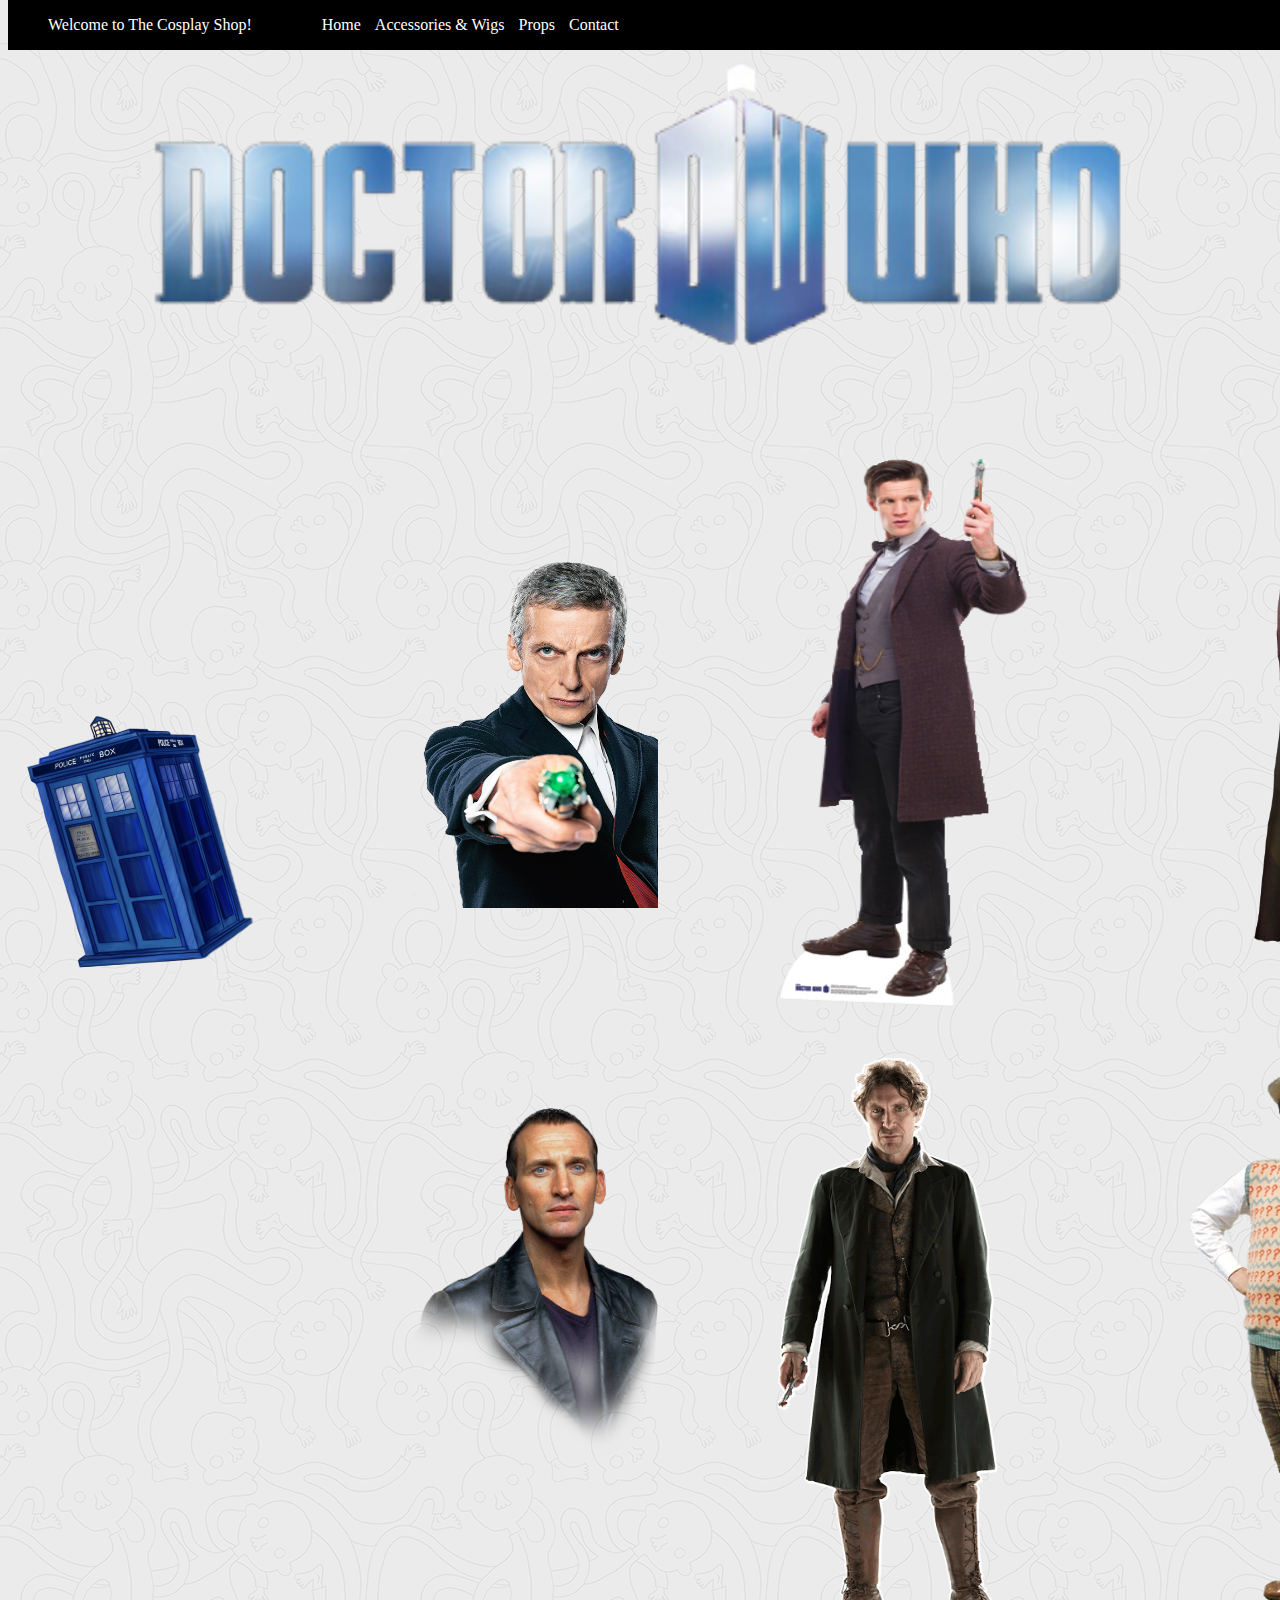
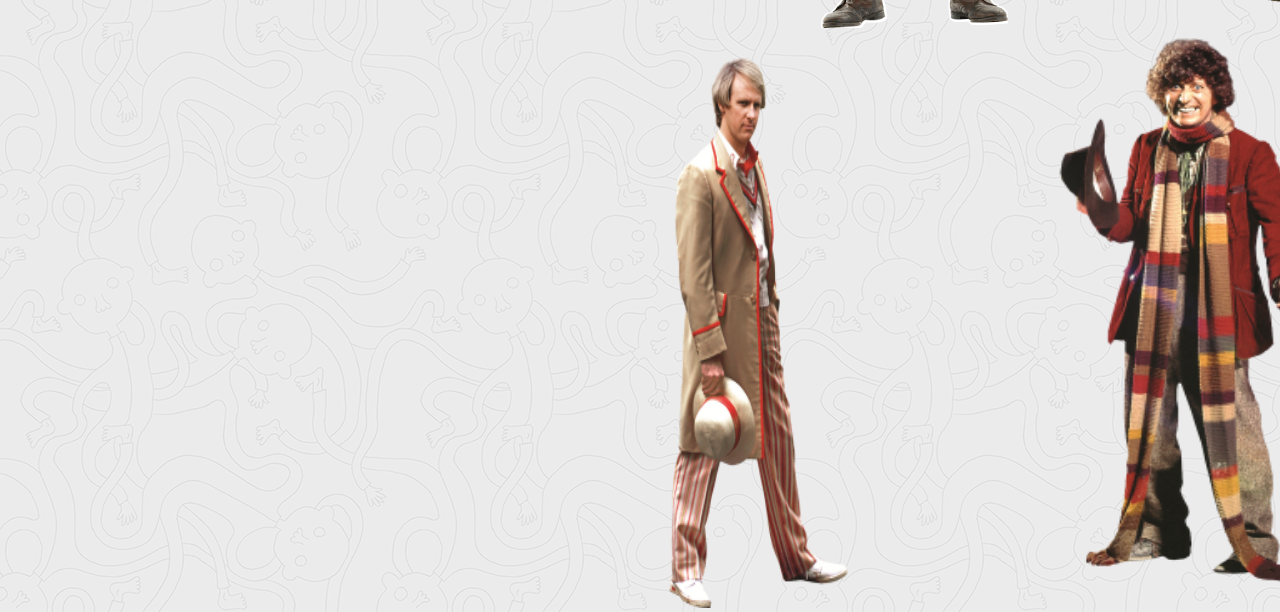
<file: dw.html>
<!DOCTYPE html>
<html>
<link rel="stylesheet" type="text/css" href="CSS/dw.css">
<head>
	<title>CosplayShop</title>
</head>
<body>
<body background="images/back1.png">

	<div id="banner">
		<ul>
			<li>Welcome to The Cosplay Shop!</li>
			<li></li>
			<li></li>
			<li></li>
			<li></li>
			<li><a href="index.html"><span>Home</span></a></li>
			<li><a href="http://wwww.google.com"><span>Accessories & Wigs</span></a></li>
			<li><a href="http://wwww.google.com"><span>Props</span></a></li>
			<li><a href="http://wwww.google.com"><span>Contact</span></a></li>
		</ul>
	</div>


<div id="category">
	<img src="images/dw.png">
</div>

<div id="content">
	<div id="item1">
		<a href="cart.html">
		<img class="" src="images/2b3c6962-921a-4f69-8e9a-a4a075fe33f9.png">
		</a>
	</div>
	<div id="item2">
		<a href="cart.html">
		<img class="" src="images/5b1ce9a8-551e-4f26-a53e-8b451da92a43.png">
		</a>
	</div>
	<div id="item3">
		<a href="cart.html">
		<img class="" src="images/1764f5e7-1b6a-4f57-bfe0-c9207926987b.png">
		</a>
	</div>
	<div id="item4">
		<a href="cart.html">
		<img class="" src="images/c60fca35-149a-440b-b74c-ed2da4511e3c.png">
		</a>
	</div>
	<div id="item5">
		<a href="cart.html">
		<img class="" src="images/fd24ad10-aa0c-426c-967d-4b1ffa832dbd.png">
		</a>
	</div>
	<div id="item6">
		<a href="cart.html">
		<img class="" src="images/faf4f970-4fb3-42f2-a04b-416cb609b64d.png">
		</a>
	</div>
	<div id="item7">
		<a href="cart.html">
		<img class="" src="images/9cb68cf9-f042-4576-9335-90cd0373e485.png">
		</a>
	</div>
	<div id="item8">
		<a href="cart.html">
		<img class="" src="images/1d497eca-24a6-4f64-a879-104a298f4110.png">
		</a>
	</div>
</div>	


<div id="tardis">
	<img src="images/tardis.png">
</div>

<div id="tardis2">
	<img src="images/tardis.png">
</div>

</body>
</html>
</file>
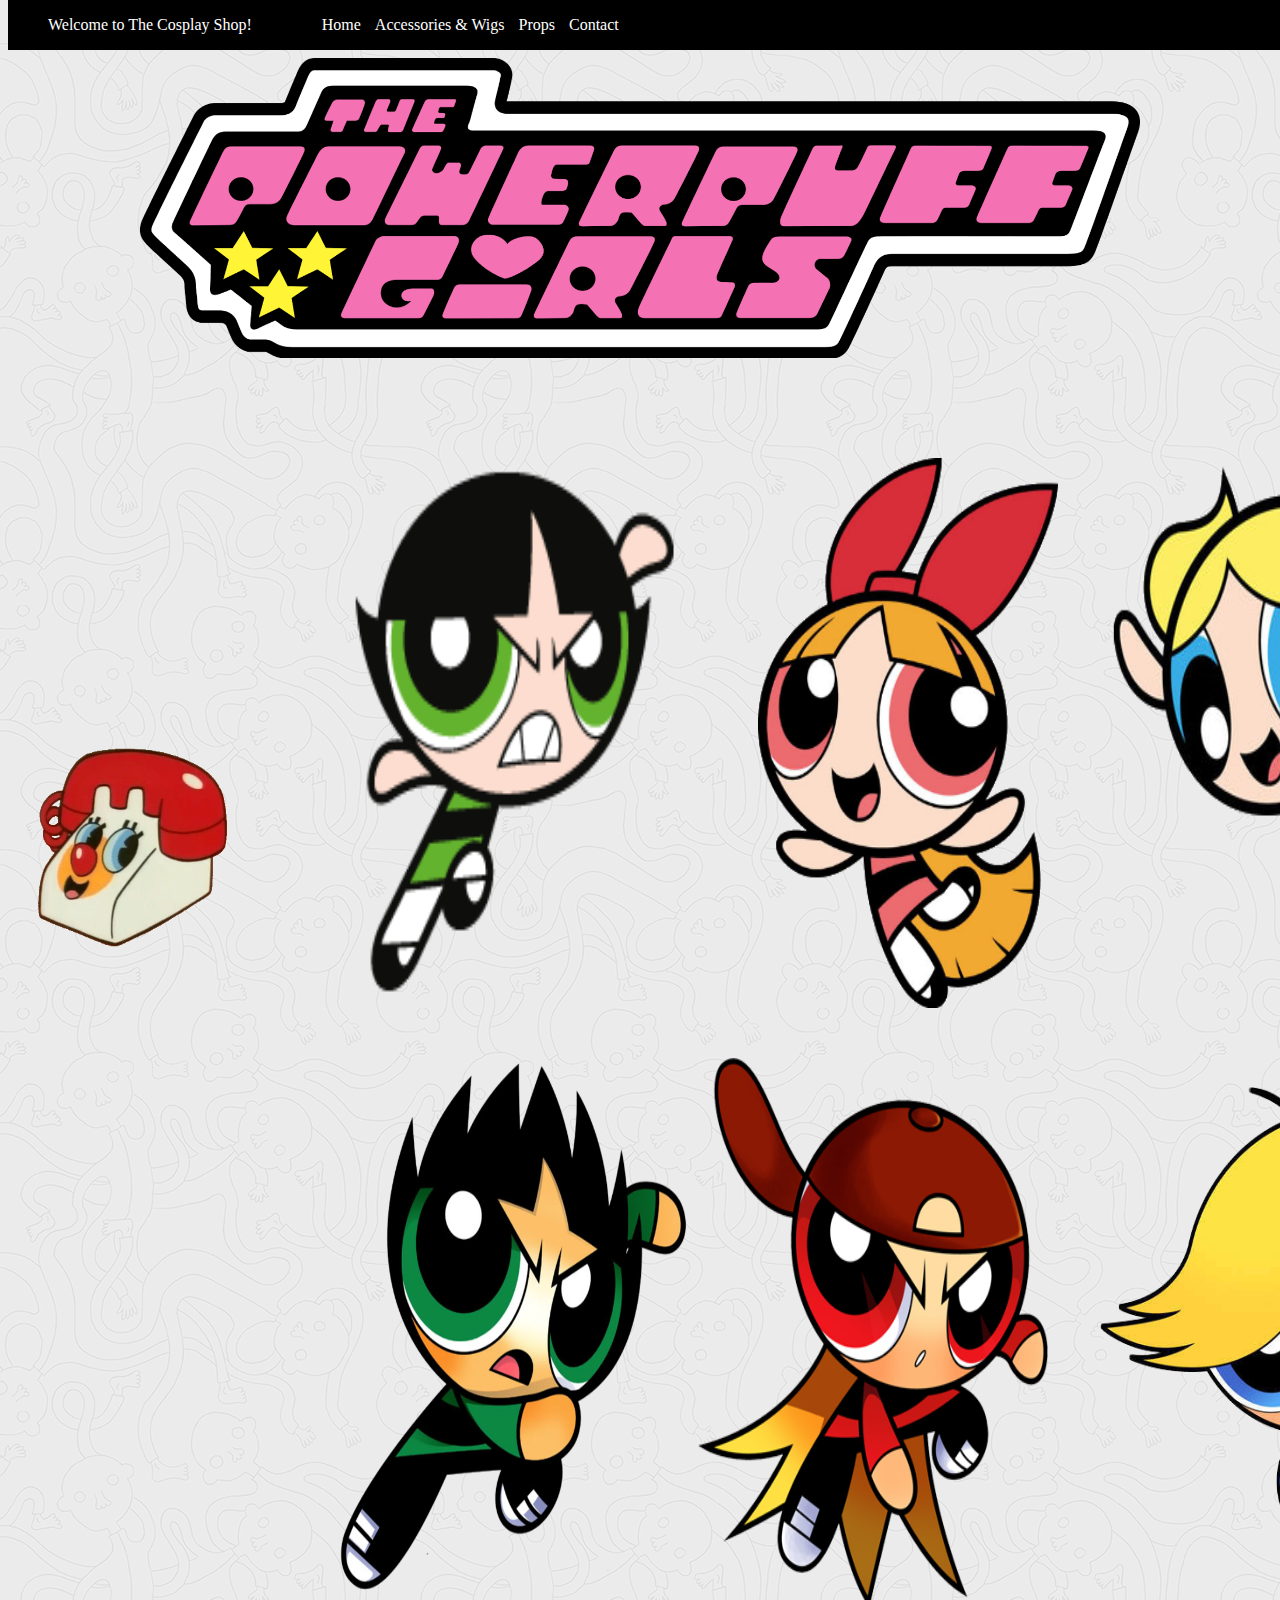
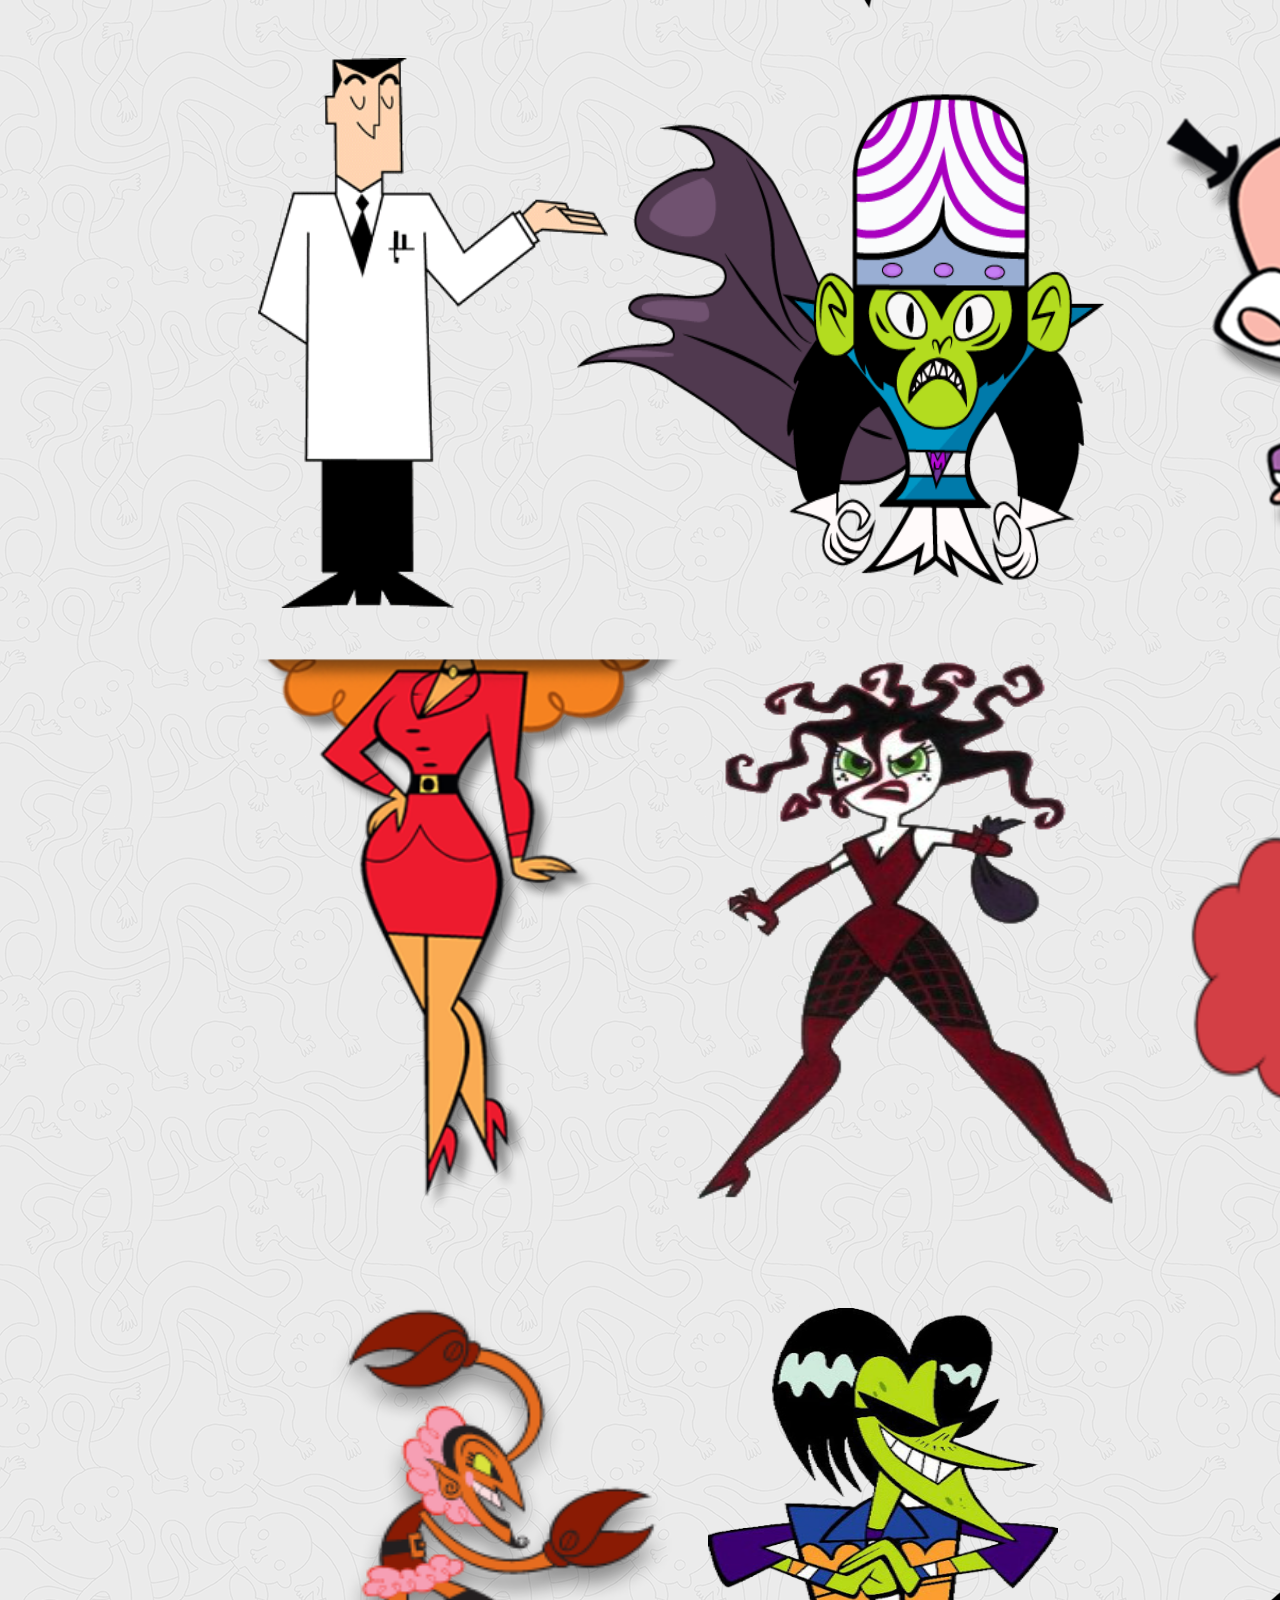
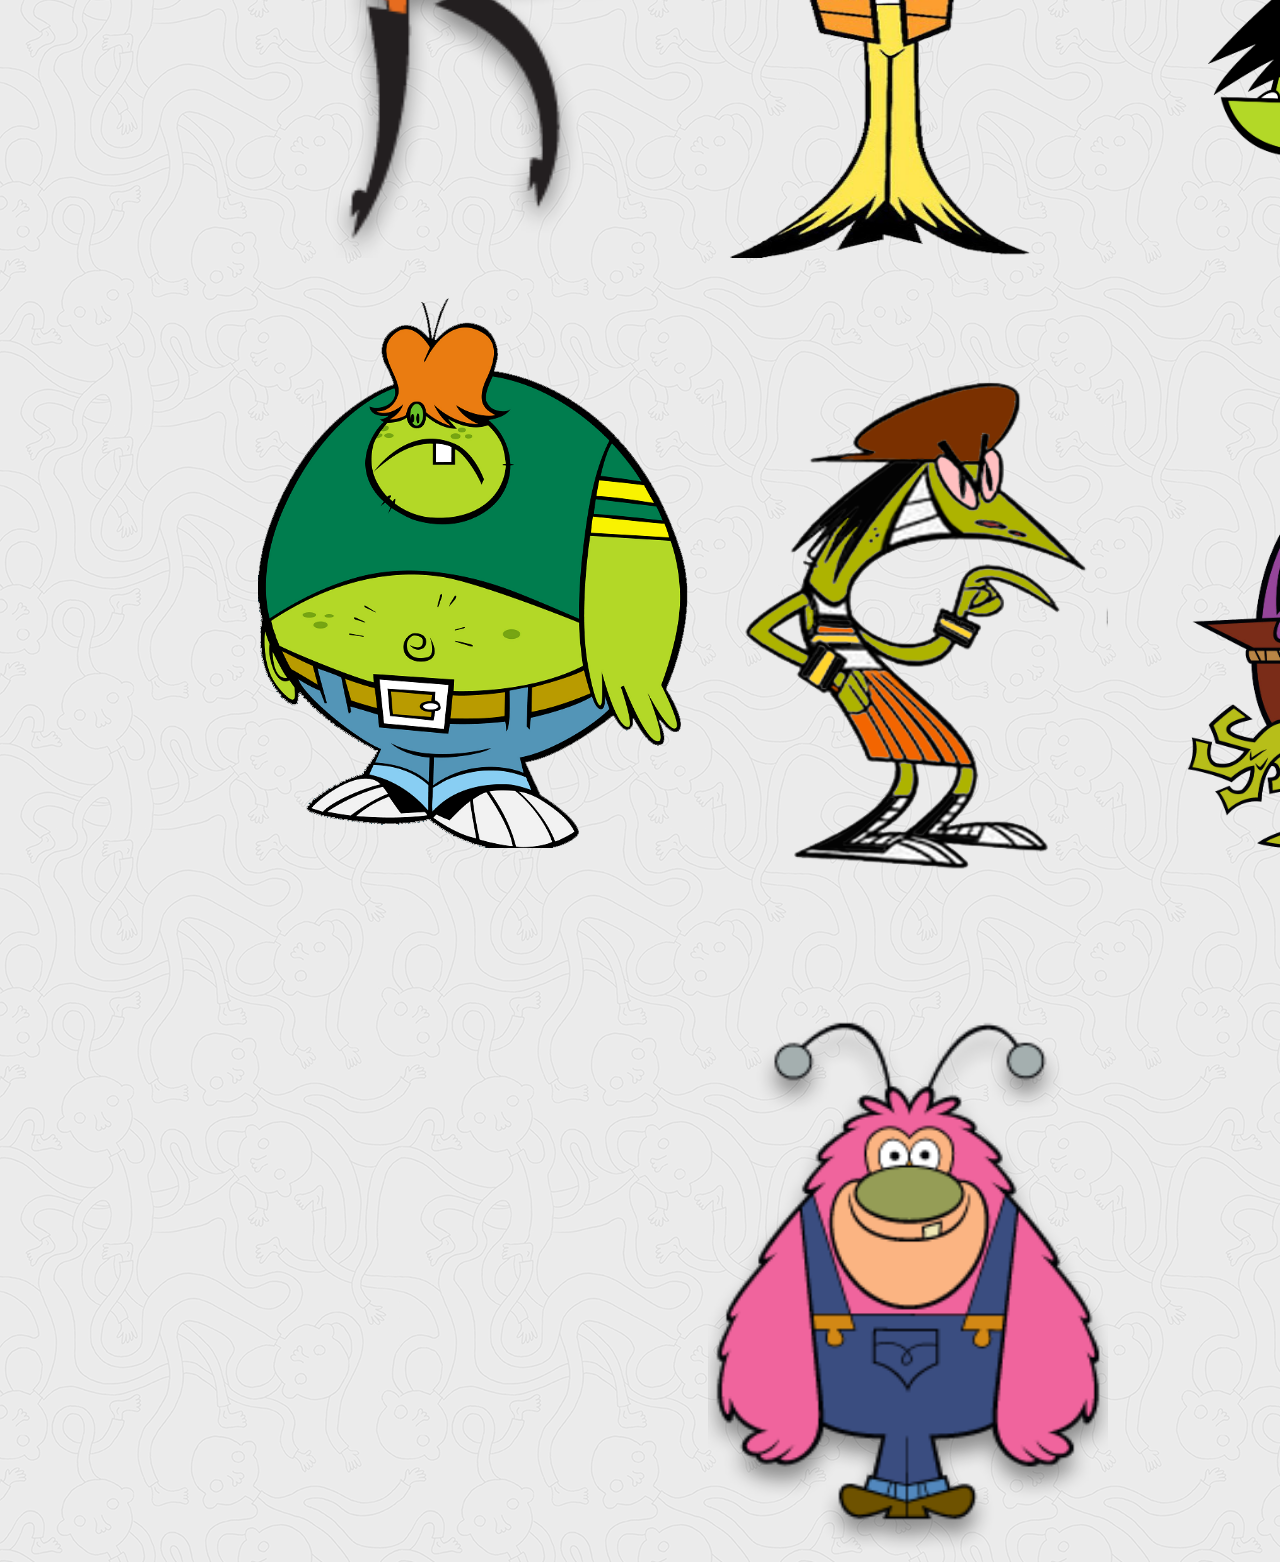
<file: pp.html>
<!DOCTYPE html>
<html>
<link rel="stylesheet" type="text/css" href="CSS/pp.css">
<head>
	<title>CosplayShop</title>
</head>
<body>
<body background="images/back1.png">

	<div id="banner">
		<ul>
			<li>Welcome to The Cosplay Shop!</li>
			<li></li>
			<li></li>
			<li></li>
			<li></li>
			<li><a href="index.html"><span>Home</span></a></li>
			<li><a href="http://wwww.google.com"><span>Accessories & Wigs</span></a></li>
			<li><a href="http://wwww.google.com"><span>Props</span></a></li>
			<li><a href="http://wwww.google.com"><span>Contact</span></a></li>
		</ul>
	</div>


<div id="category">
	<img src="images/pp.png">
</div>

<div id="content">
	<div id="item1">
		<a href="cart.html">
		<img class="buttercup" src="images/f0409d34-d5f2-49c3-bbb0-c330fab4b381.png">
		</a>
	</div>
	<div id="item2">
		<a href="cart.html">
		<img class="blossom" src="images/4dbb289c-635b-43cc-a0ce-88b800ceea8e.png">
		</a>
	</div>
	<div id="item3">
		<a href="cart.html">
		<img class="bubbles" src="images/0e0719f6-005c-43e5-830a-a8fcf9937825.png">
		</a>
	</div>
	<div id="item4">
		<a href="cart.html">
		<img class="butch" src="images/d6a4cfd6-a530-4eba-b32d-5ec2c90b0890.png">
		</a>
	</div>
	<div id="item5">
		<a href="cart.html">
		<img class="brick" src="images/97ab16e0-ed15-442a-b174-a6c58fd7f410.png">
		</a>
	</div>
	<div id="item6">
		<a href="cart.html">
		<img class="boomer" src="images/67b53cf5-b2e5-46cd-b136-8f8523fe4b8e.png">
		</a>
	</div>
	<div id="item7">
		<a href="cart.html">
		<img class="professor" src="images/72b052c1-302c-4df2-bdde-199256183dfd.gif">
		</a>
	</div>
	<div id="item8">
		<a href="cart.html">
		<img class="mojo" src="images/mojo.png">
		</a>
	</div>
	<div id="item9">
		<a href="cart.html">
		<img class="mayer" src="images/mayor.png">
		</a>
	</div>
	<div id="item10">
		<a href="cart.html">
		<img class="sara" src="images/sara.png">
		</a>
	</div>
	<div id="item11">
		<a href="cart.html">
		<img class="seduca" src="images/sedusa.png">
		</a>
	</div>
	<div id="item12">
		<a href="cart.html">
		<img class="cess" src="images/princess.png">
		</a>
	</div>
	<div id="item13">
		<a href="cart.html">
		<img class="him" src="images/him.png">
		</a>
	</div>
	<div id="item14">
		<a href="cart.html">
		<img class="green" src="images/ace.png">
		</a>
	</div>
	<div id="item15">
		<a href="cart.html">
		<img class="green" src="images/lil.png">
		</a>
	</div>
	<div id="item16">
		<a href="cart.html">
		<img class="green" src="images/billy.png">
		</a>
	</div>
	<div id="item17">
		<a href="cart.html">
		<img class="green" src="images/snake.png">
		</a>
	</div>
	<div id="item18">
		<a href="cart.html">
		<img class="green" src="images/grub.png">
		</a>
	</div>
	<div id="item19">
		<a href="cart.html">
		<img class="fluffy" src="images/fuzzy.png">
		</a>
	</div>
</div>	


<div id="ppp">
	<img src="images/ppp.gif">
</div>

<div id="ppp2">
	<img src="images/ppp.gif">
</div>

</body>
</html>
</file>
<file: CSS/style.css>
/*--copy here--*/
#banner{
	width: 100%;
	height: 50px;
	background: black;
	position: fixed;
	top: 0;
	z-index: 2;

}

#home{
	width: 250px;
	height: 270px;
	position: fixed;
	margin-top:-230px; 
}

#home2{
	width: 250px;
	height: 270px;
	position: fixed;
	margin-top:-230px; 
	margin-left: 1650px;
	-webkit-transform: scaleX(-1);
}

img{ 
	width:100%;
	height:100%;
}

li{
	color: white;
	font-size: 16px;
	display: inline-block;
	text-decoration: none;
	padding-right: 10px;
}

a:link{
	color: white;
	text-decoration: none;
}

a:visited{
	color: white;
}

a:hover{
	color: red;
}

a:active{
	color: blue;
}

span{
	color: ;
}
/*--to here--*/

#ss{
	width: 150px;
	height: 150px;
	position: relative;
	margin: auto;
}

#content{
	position: relative;
	width: 1260px;
	height: 800px;
	background-color: ;
	margin: auto;
	margin-top: 100px;
}

#homepic{
	width: 1200px;
	height: 600px;
	background:;
	margin: auto;
	border: solid black 3px;
}

.link{
	width: 1000px;
	height:300px;
	margin: auto;
	padding: 50px;
}

.link1{
	width: 500px;
	height:300px;
	margin: auto;
}

.link2{
	width: 1000px;
	height: 300px;
	margin:auto;
	margin-top: -50px;
	padding-top: 50px;
}

.link3{
	width: 1000px;
	height:300px;
	margin: auto;
	padding:50px;
}

.link4{
	width: 1000px;
	height:300px;
	margin: auto;
	padding:50px;
}

.link5{
	width: 1000px;
	height:300px;
	margin: auto;
	padding:50px;
}

.link6{
	width: 1000px;
	height:300px;
	margin: auto;
	padding:50px;
}

.link7{
	width: 1000px;
	height:300px;
	margin: auto;
	padding:50px;
}

.link8{
	width: 1000px;
	height:300px;
	margin: auto;
	padding:0px;
}

#top{
	width: 600px;
	height: 250px;
	position: relative;
	margin-top: -230px;
	margin-left: 250px;
}

#mid{
	width: 250px;
	height: 250px;
	position: relative;
	margin-top: -200px;
	-webkit-transform: rotate(-10deg);
}

#sale{
	width: 1100px;
	height: 600px;
	background: ;
	margin: auto;
	margin-top: 25px;
}

#line{
	width: 900px;
	height: 40px;
	background: ;
	position: absolute;
	margin-top: 15px;
	margin-left: 170px;
}



p .hover{
	color: white;
	font: ComicSans;
}

#ads{
	width: 200px;
	height: px;
	position: absolute;
	margin-left: 1300px;
	margin-top: px;
	background-color: orange;
}


h2{
	font-family: 
}
</file>
<file: CSS/cart.css>
#banner{
	width: 100%;
	height: 50px;
	background: black;
	position: fixed;
	top: 0;
	z-index: 2;
}

#container{
	height: 100%;
	width: 100%;
	background-color: gray;
	position: relative;
}

#image{
	width: 300px;
	height: 600px;
	margin-left:300px;
	margin-top: 150px;
	background-color: orange;
	position: absolute;
}

#side{
	width: 820px;
	height: 600px;
	margin-left: 680px;
	margin-top: 150px;
	background-color: red;
	position: absolute;
}

#descrevi{
	width: 1200px;
	height: 300px;
	background-color: green;
	position: absolute;
	margin-top: 800px;
	margin-left: 300px;
}

#YMAL{
	width: 1200px;
	height: 500px;
	margin-top: 1200px;
	margin-left: 300px;
	background-color: orange;
	position: absolute;
}

#contact{
	width: 1920px;
	height: 100px;
	background-color: gray;
	position: absolute;
	margin-top: 1800px;
}

#footer{
	width: 1920px;
	height: 50px;
	background-color: black;
	position: absolute;
	margin-top: 1800px;
}

#chibi{
	width: 250px;
	height: 270px;
	position: fixed;
	margin-top:650px; 
}

#chibi2{
	width: 250px;
	height: 270px;
	position: fixed;
	margin-top:650px; 
	margin-left:1650px;
	-webkit-transform: scaleX(-1);
}

span{
	color: white;
}

img{ 
	width:100%;
	height:100%;
}

li{
	color: white;
	font-size: 16px;
	display: inline-block;
	text-decoration: none;
	padding-right: 10px;
}

a:link{
	color: white;
	text-decoration: none;
}

a:visited{
	color: white;
}

a:hover{
	color: red;
}

a:active{
	color: blue;
}

span{
	color: ;
}
</file>
<file: CSS/db.css>
#banner{
	width: 100%;
	height: 50px;
	background: black;
	position: fixed;
	top: 0;
	z-index: 2;
}

#content{
	width:100%; 
	height:100%;
	position:;
}

#ball{
	width: 250px;
	height: 270px;
	position: fixed;
	margin-top: 300px;
}

#ball2{
	width: 250px;
	height: 270px;
	position: fixed;
	margin-top: 300px;
	margin-left: 1650px;
	-webkit-transform: scaleX(-1);
}

#category{
	width: 1000px;
	height:300px;
	margin: auto;
	padding: 50px;
}

#item1{
	width: 300px;
	height: 550px;
	background-color: ;
	margin-left: 400px;
	margin-top: 50px;
	position: absolute;
}

#item2{
	width: 300px;
	height: 550px;
	background-color: ;
	margin-left: 750px;
	margin-top: 50px;
	position: absolute;
}

#item3{
	width: 300px;
	height: 550px;
	background-color: ;
	margin-left: 1100px;
	margin-top: 50px;
	position: absolute;
}

#item4{
	width: 300px;
	height: 550px;
	background-color: ;
	margin-left: 400px;
	margin-top: 650px;
	position: absolute;
}

#item5{
	width: 300px;
	height: 550px;
	background-color: ;
	margin-left: 750px;
	margin-top: 650px;
	position: absolute;
}

#item6{
	width: 300px;
	height: 550px;
	background-color: ;
	margin-left: 1150px;
	margin-top: 650px;
	position: absolute;
}

#item7{
	width: 320px;
	height: 550px;
	background-color:;
	margin-left: 400px;
	margin-top: 1250px;
	position: absolute;
}

#item8{
	width: 300px;
	height: 550px;
	background-color:;
	margin-left: 750px;
	margin-top: 1250px;
	position: absolute;
}

#item9{
	width: 230px;
	height: 450px;
	background-color:;
	margin-left: 1150px;
	margin-top: 1300px;
	position: absolute;
}

#item10{
	width: 370px;
	height: 550px;
	background-color:;
	margin-left: 350px;
	margin-top: 1900px;
	position: absolute;
}

#item11{
	width: 270px;
	height: 550px;
	background-color: ;
	margin-left: 750px;
	margin-top: 1900px;
	position: absolute;
}

#item12{
	width: 300px;
	height: 550px;
	background-color: ;
	margin-left: 1150px;
	margin-top: 1900px;
	position: absolute;
}

#item13{
	width: 350px;
	height: 550px;
	background-color: ;
	margin-left: 350px;
	margin-top: 2550px;
	position: absolute;
}

#item14{
	width: 350px;
	height: 550px;
	background-color: ;
	margin-left: 770px;
	margin-top: 2550px;
	position: absolute;
}

#item15{
	width: 350px;
	height: 550px;
	background-color: ;
	margin-left: 1150px;
	margin-top: 2550px;
	position: absolute;
}

#item16{
	width: 330px;
	height: 550px;
	background-color: ;
	margin-left: 350px;
	margin-top: 3200px;
	position: absolute;
}

#item17{
	width: 320px;
	height: 550px;
	background-color: ;
	margin-left: 750px;
	margin-top: 3200px;
	position: absolute;
}

#item18{
	width: 350px;
	height: 550px;
	background-color: ;
	margin-left: 1150px;
	margin-top: 3200px;
	position: absolute;
}

#item19{
	width: 350px;
	height: 550px;
	background-color: ;
	margin-left: 350px;
	margin-top: 3850px;
	position: absolute;
}

#item20{
	width: 350px;
	height: 550px;
	background-color: ;
	margin-left: 750px;
	margin-top: 3850px;
	position: absolute;
}

#item21{
	width: 230px;
	height: 550px;
	background-color: ;
	margin-left: 1150px;
	margin-top: 3850px;
	position: absolute;
}

#item22{
	width: 300px;
	height: 550px;
	background-color:;
	margin-left: 350px;
	margin-top: 4500px;
	position: absolute;
}

#item23{
	width: 250px;
	height: 550px;
	background-color:;
	margin-left: 790px;
	margin-top: 4500px;
	position: absolute;
}

#item24{
	width: 350px;
	height: 550px;
	background-color:;
	margin-left: 1150px;
	margin-top: 4500px;
	position: absolute;
}

#item25{
	width: 370px;
	height: 550px;
	background-color:;
	margin-left: 350px;
	margin-top: 5150px;
	position: absolute;
}

#item26{
	width: 300px;
	height: 550px;
	background-color:;
	margin-left: 770px;
	margin-top: 5150px;
	position: absolute;
}

#item27{
	width: 350px;
	height: 550px;
	background-color:;
	margin-left: 1150px;
	margin-top: 5150px;
	position: absolute;
}

#item28{
	width: 350px;
	height: 550px;
	background-color: ;
	margin-left: 350px;
	margin-top: 5800px;
	position: absolute;
}

#item29{
	width: 350px;
	height: 550px;
	background-color:;
	margin-left: 750px;
	margin-top: 5800px;
	position: absolute;
}

#item30{
	width: 350px;
	height: 550px;
	background-color:;
	margin-left: 1150px;
	margin-top: 5800px;
	position: absolute;
}

#item31{
	width: 350px;
	height: 550px;
	background-color:;
	margin-left:750px;
	margin-top: 6450px;
	position: absolute;
}

img{ 
	width:100%;
	height:100%;
}

li{
	color: white;
	font-size: 16px;
	display: inline-block;
	text-decoration: none;
	padding-right: 10px;
}

a:link{
	color: white;
	text-decoration: none;
}

a:visited{
	color: white;
}

a:hover{
	color: red;
}

a:active{
	color: blue;
}

span{
	color: ;
}
</file>
<file: CSS/dw.css>
#banner{
	width: 100%;
	height: 50px;
	background: black;
	position: fixed;
	top: 0;
	z-index: 2;
}

#content{
	width:100%; 
	height:100%;
	position:;
}

#tardis{
	width: 250px;
	height: 270px;
	position: fixed;
	margin-top: 300px;
}

#tardis2{
	width: 250px;
	height: 270px;
	position: fixed;
	margin-top: 300px;
	margin-left: 1650px;
	-webkit-transform: scaleX(-1);
}

#category{
	width: 1000px;
	height:300px;
	margin: auto;
	padding: 50px;
}

#item2{
	width: 250px;
	height: 350px;
	background-color: ;
	margin-left: 400px;
	margin-top: 150px;
	position: absolute;
}

#item3{
	width: 250px;
	height: 550px;
	background-color: ;
	margin-left: 770px;
	margin-top: 50px;
	position: absolute;
}

#item1{
	width: 350px;
	height: 570px;
	background-color: ;
	margin-left: 1150px;
	margin-top: 20px;
	position: absolute;
}

#item4{
	width: 250px;
	height: 350px;
	background-color: ;
	margin-left: 400px;
	margin-top: 700px;
	position: absolute;
}

#item5{
	width: 400px;
	height: 550px;
	background-color: ;
	margin-left: 550px;
	margin-top: 1250px;
	position: absolute;
}

#item6{
	width: 550px;
	height: 550px;
	background-color:;
	margin-left: 900px;
	margin-top: 1230px;
	position: absolute;
}

#item7{
	width: 230px;
	height: 570px;
	background-color:;
	margin-left: 770px;
	margin-top: 650px;
	position: absolute;
}

#item8{
	width: 400px;
	height: 600px;
	background-color:;
	margin-left: 1150px;
	margin-top: 600px;
	position: absolute;
}

img{ 
	width:100%;
	height:100%;
}

li{
	color: white;
	font-size: 16px;
	display: inline-block;
	text-decoration: none;
	padding-right: 10px;
}

a:link{
	color: white;
	text-decoration: none;
}

a:visited{
	color: white;
}

a:hover{
	color: red;
}

a:active{
	color: blue;
}

span{
	color: ;
}
</file>
<file: CSS/pp.css>
#banner{
	width: 100%;
	height: 50px;
	background: black;
	position: fixed;
	top: 0;
	z-index: 2;
}

#content{
	width:100%; 
	height:100%;
	position:;
}

#ppp{
	width: 250px;
	height: 270px;
	position: fixed;
	margin-top: 300px;
}

#ppp2{
	width: 250px;
	height: 270px;
	position: fixed;
	margin-top: 300px;
	margin-left: 1650px;
	-webkit-transform: scaleX(-1);
}

#category{
	width: 1000px;
	height:300px;
	margin: auto;
	padding: 50px;
}

#item1{
	width: 470px;
	height: 550px;
	background-color: ;
	margin-left: 250px;
	margin-top: 50px;
	position: absolute;
}

#item2{
	width: 300px;
	height: 550px;
	background-color: ;
	margin-left: 750px;
	margin-top: 50px;
	position: absolute;
}

#item3{
	width: 350px;
	height: 550px;
	background-color: ;
	margin-left: 1100px;
	margin-top: 50px;
	position: absolute;
}

#item4{
	width: 350px;
	height: 550px;
	background-color: ;
	margin-left: 330px;
	margin-top: 650px;
	position: absolute;
}

#item5{
	width: 350px;
	height: 550px;
	background-color: ;
	margin-left: 690px;
	margin-top: 650px;
	position: absolute;
}

#item6{
	width: 430px;
	height: 500px;
	background-color: ;
	margin-left: 1090px;
	margin-top: 650px;
	position: absolute;
}

#item7{
	width: 350px;
	height: 550px;
	background-color:;
	margin-left: 250px;
	margin-top: 1250px;
	position: absolute;
}

#item8{
	width: 650px;
	height: 1050px;
	background-color:;
	margin-left: 550px;
	margin-top: 1000px;
	position: absolute;
}

#item9{
	width: 430px;
	height: 500px;
	position: absolute;
	margin-left: 1150px;
	margin-top: 1300px;
}

#item10{
	width: 430px;
	height: 550px;
	position: absolute;
	margin-top: 1850px;
	margin-left: 250px;
}

#item11{
	width: 430px;
	height: 550px;
	position: absolute;
	margin-left: 680px;
	margin-top: 1850px;
}

#item12{
	width: 500px;
	height: 500px;
	position: absolute;
	margin-left: 1150px;
	margin-top: 1850px;

}

#item13{
	width: 430px;
	height: 550px;
	position: absolute;
	margin-left: 250px;
	margin-top: 2500px;
}

#item14{
	width: 350px;
	height: 550px;
	position: absolute;
	margin-left: 700px;
	margin-top: 2500px;
}

#item15{
	width: 250px;
	height: 300px;
	position: absolute;
	margin-left: 1200px;
	margin-top: 2700px;
}

#item16{
	width: 430px;
	height: 550px;
	position: absolute;
	margin-left: 250px;
	margin-top: 3090px;

}

#item17{
	width: 400px;
	height: 550px;
	position: absolute;
	margin-left: 700px;
	margin-top: 3150px;
}

#item18{
	width: 430px;
	height: 550px;
	position: absolute;
	margin-left: 1150px;
	margin-top: 3150px;
}

#item19{
	width: 400px;
	height: 550px;
	position: absolute;
	margin-left: 700px;
	margin-top: 3800px;
}



img{ 
	width:100%;
	height:100%;
}

li{
	color: white;
	font-size: 16px;
	display: inline-block;
	text-decoration: none;
	padding-right: 10px;
}

a:link{
	color: white;
	text-decoration: none;
}

a:visited{
	color: white;
}

a:hover{
	color: red;
}

a:active{
	color: blue;
}

span{
	color: ;
}
</file>
